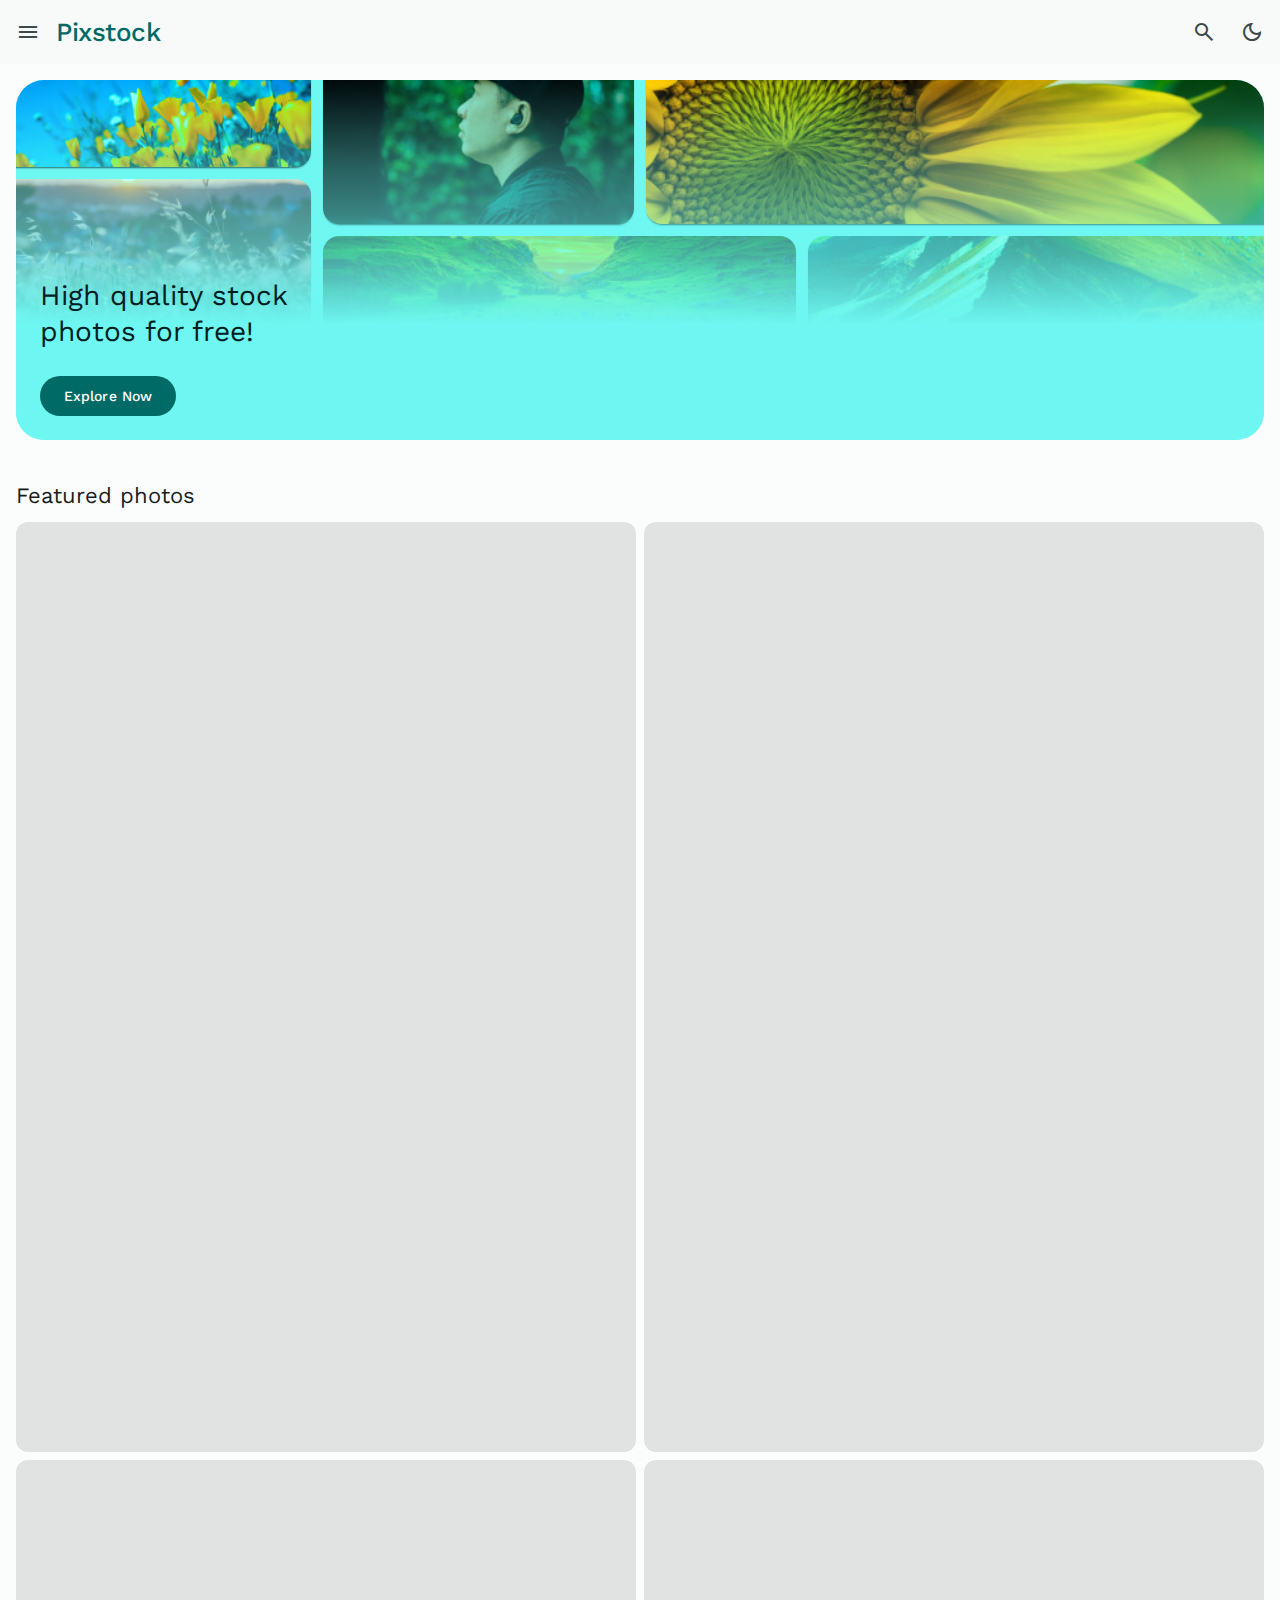
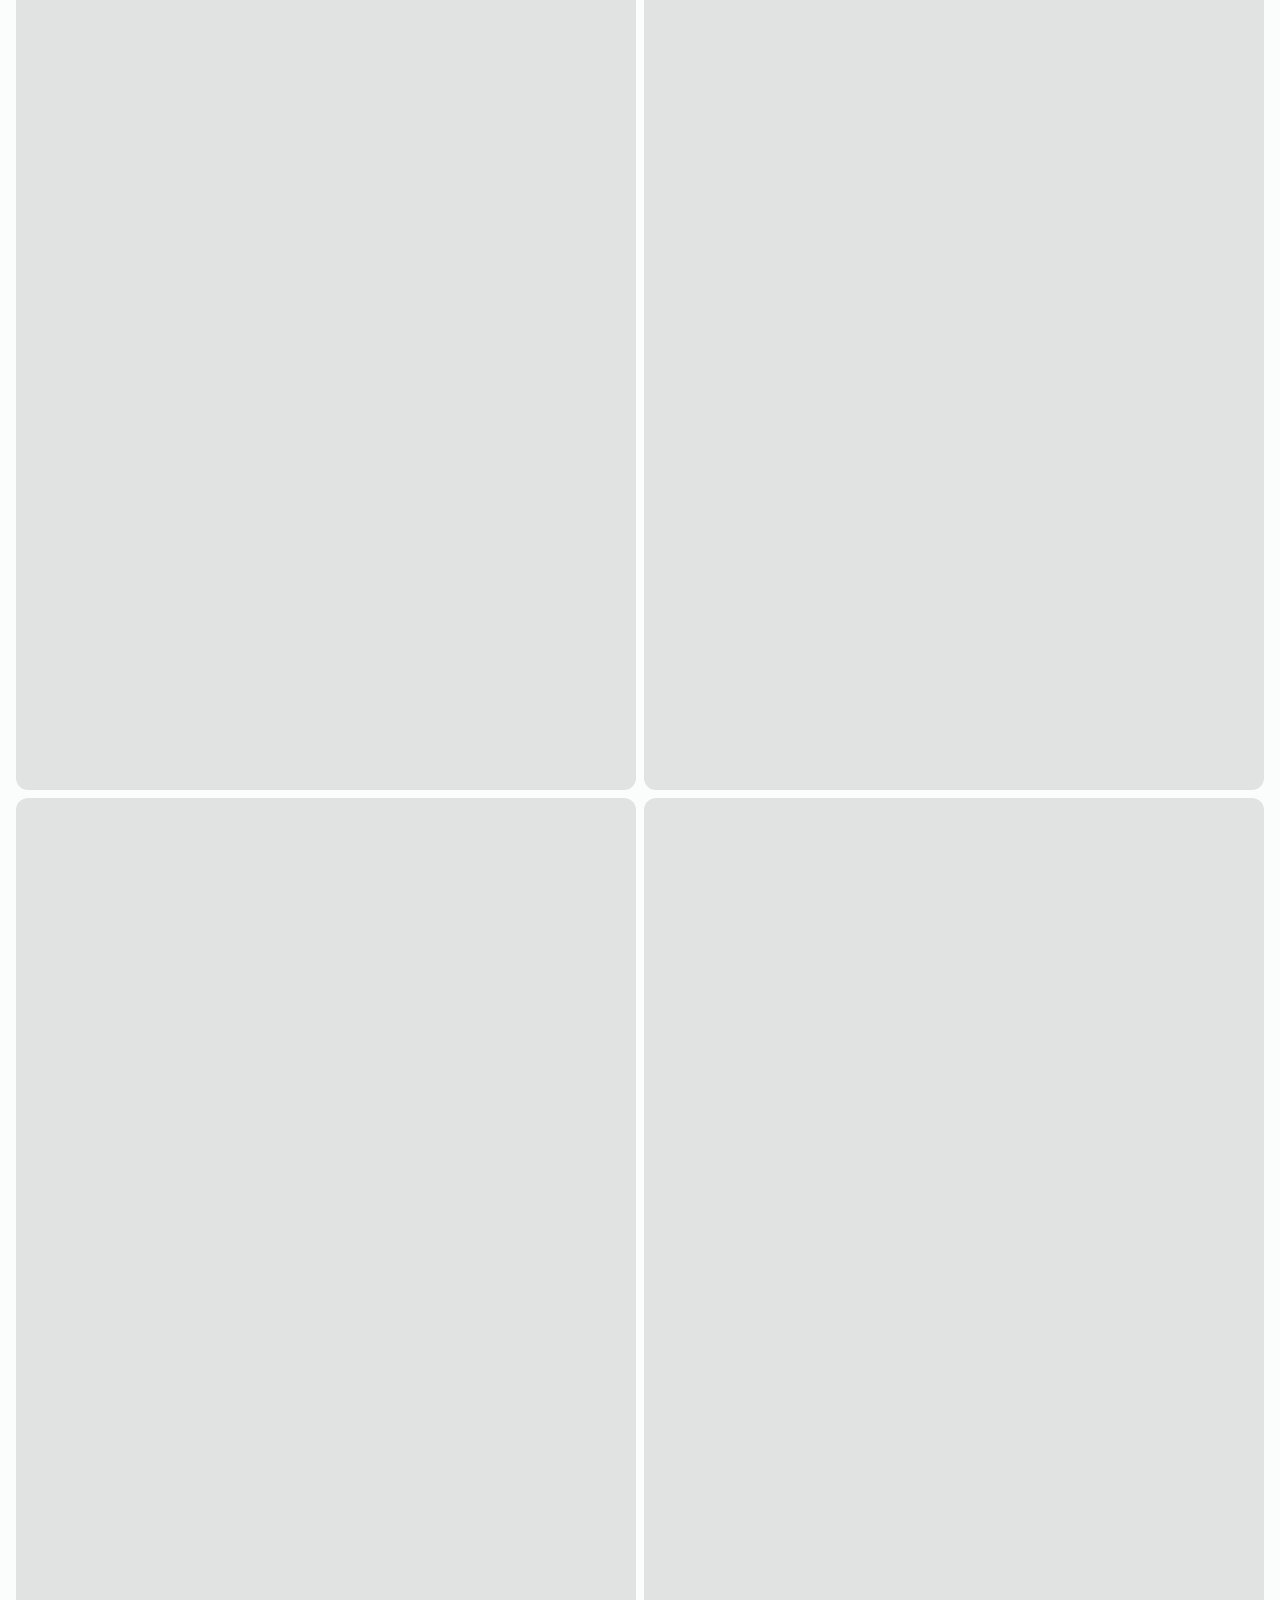
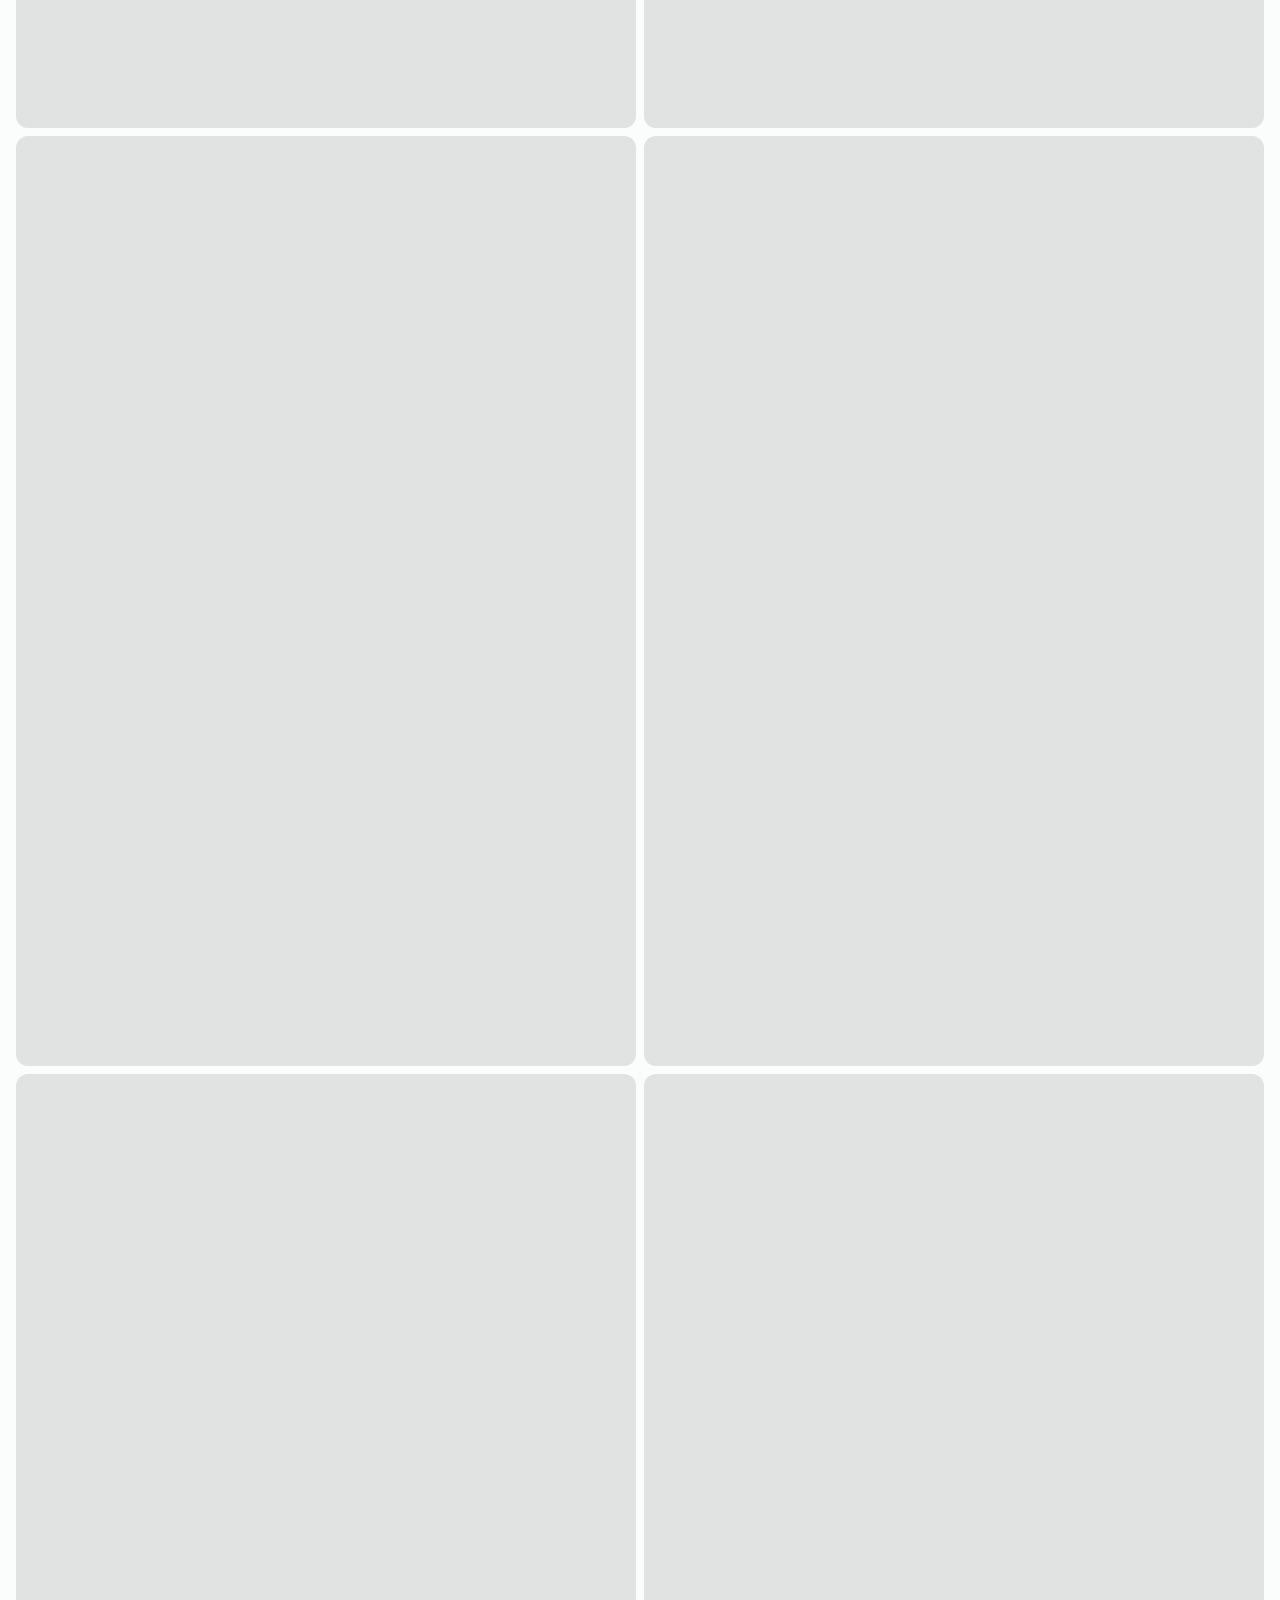
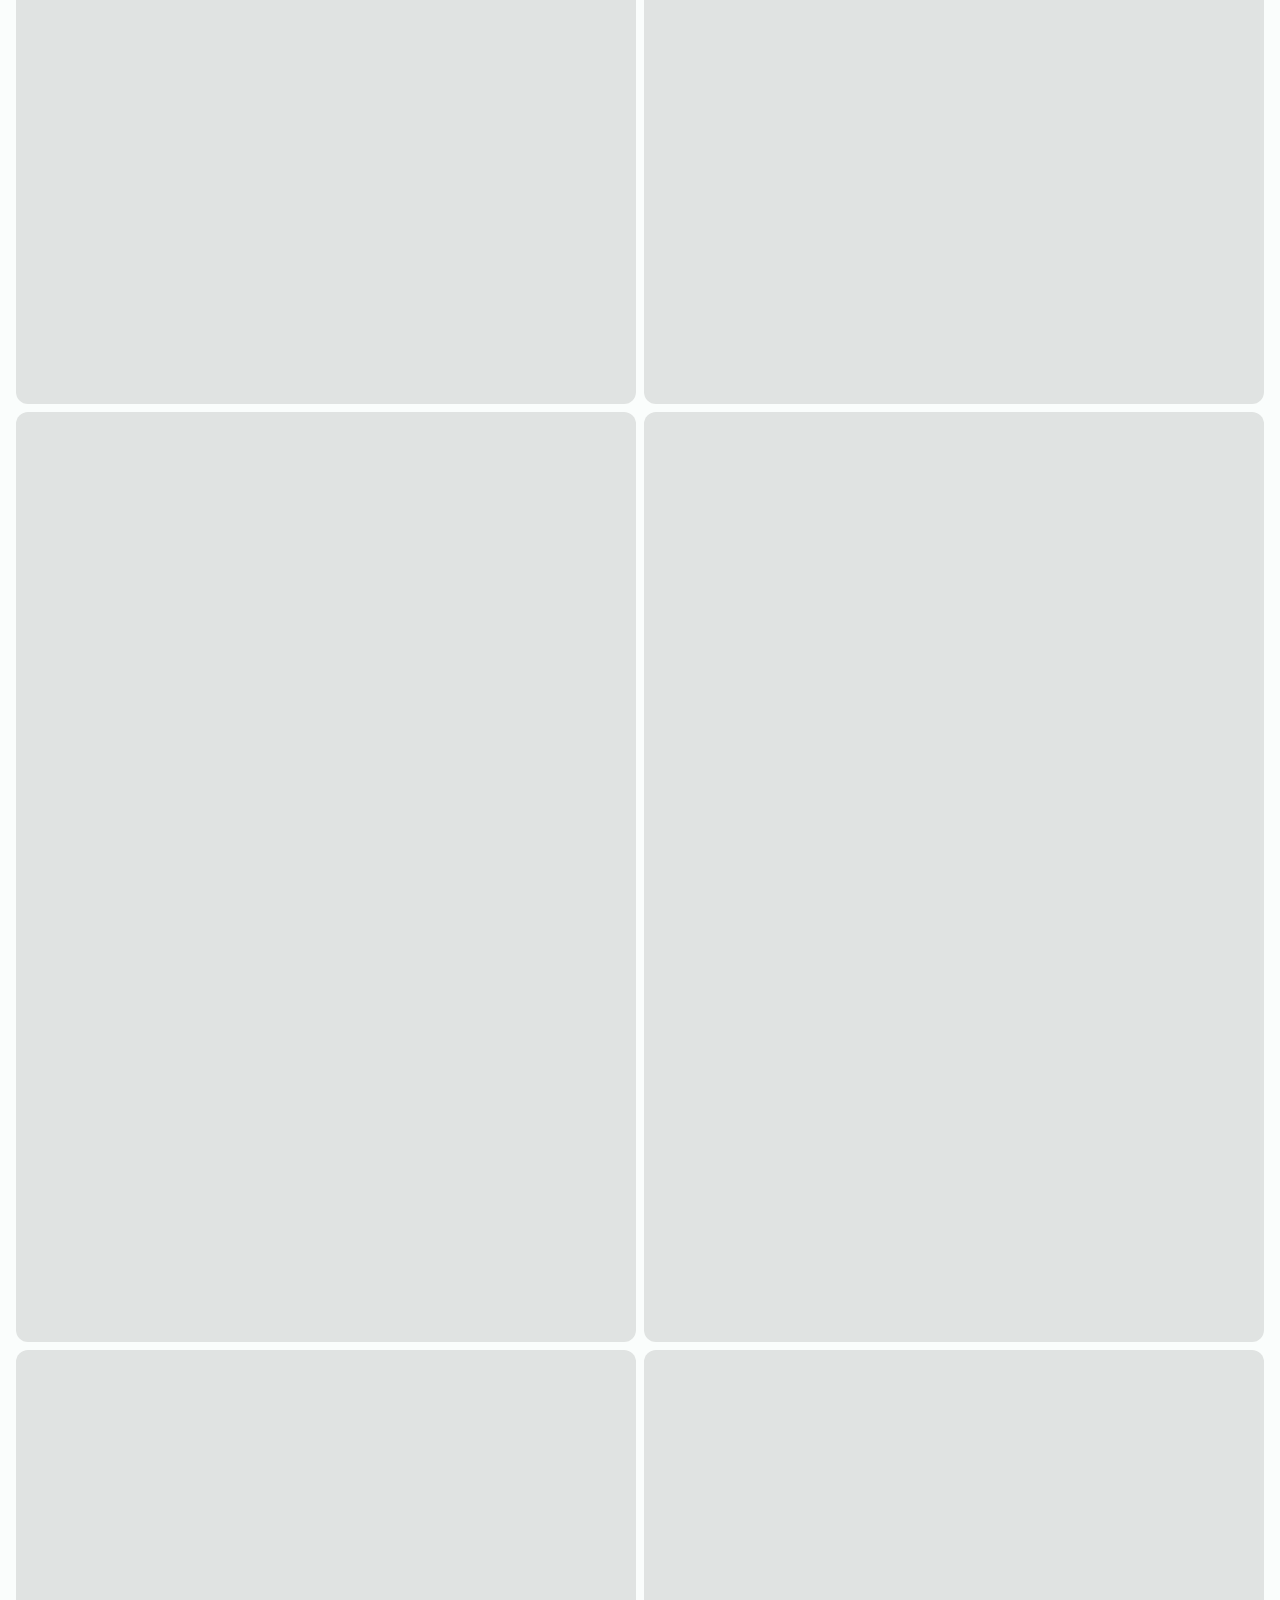
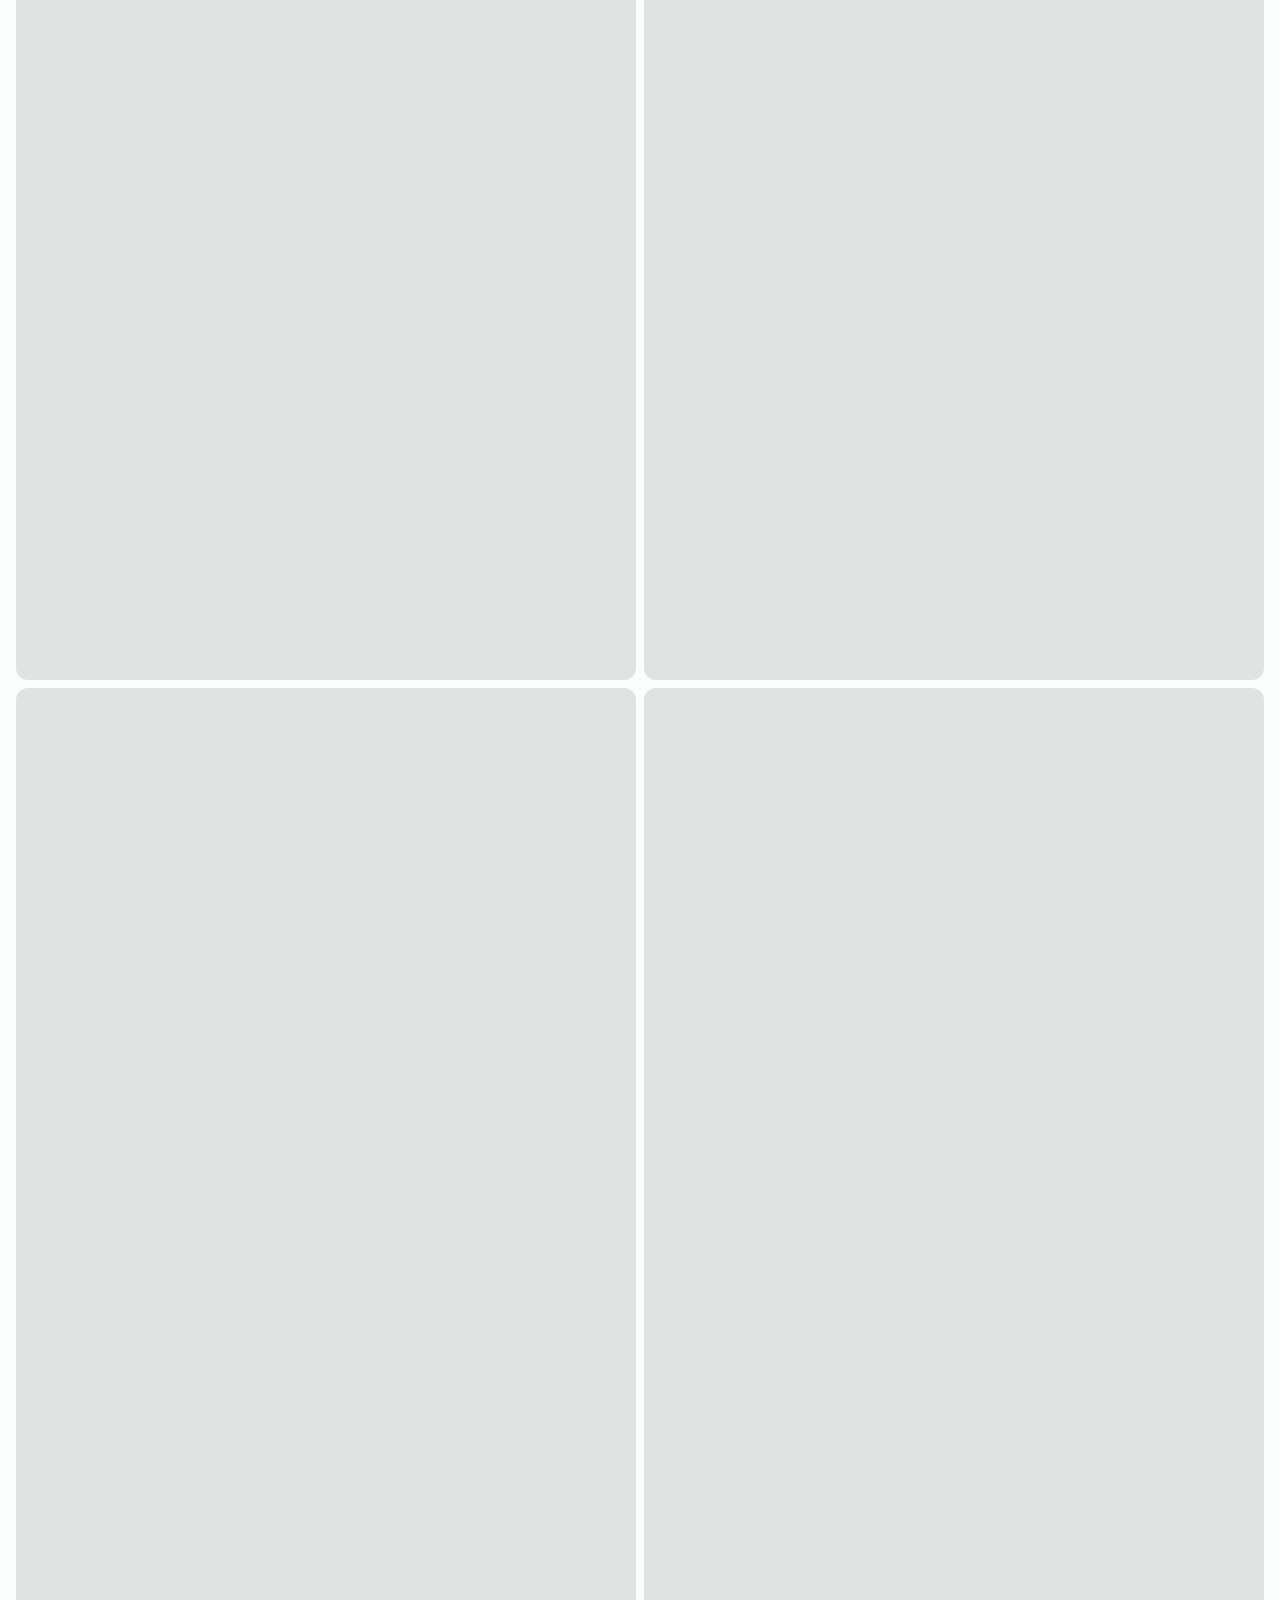
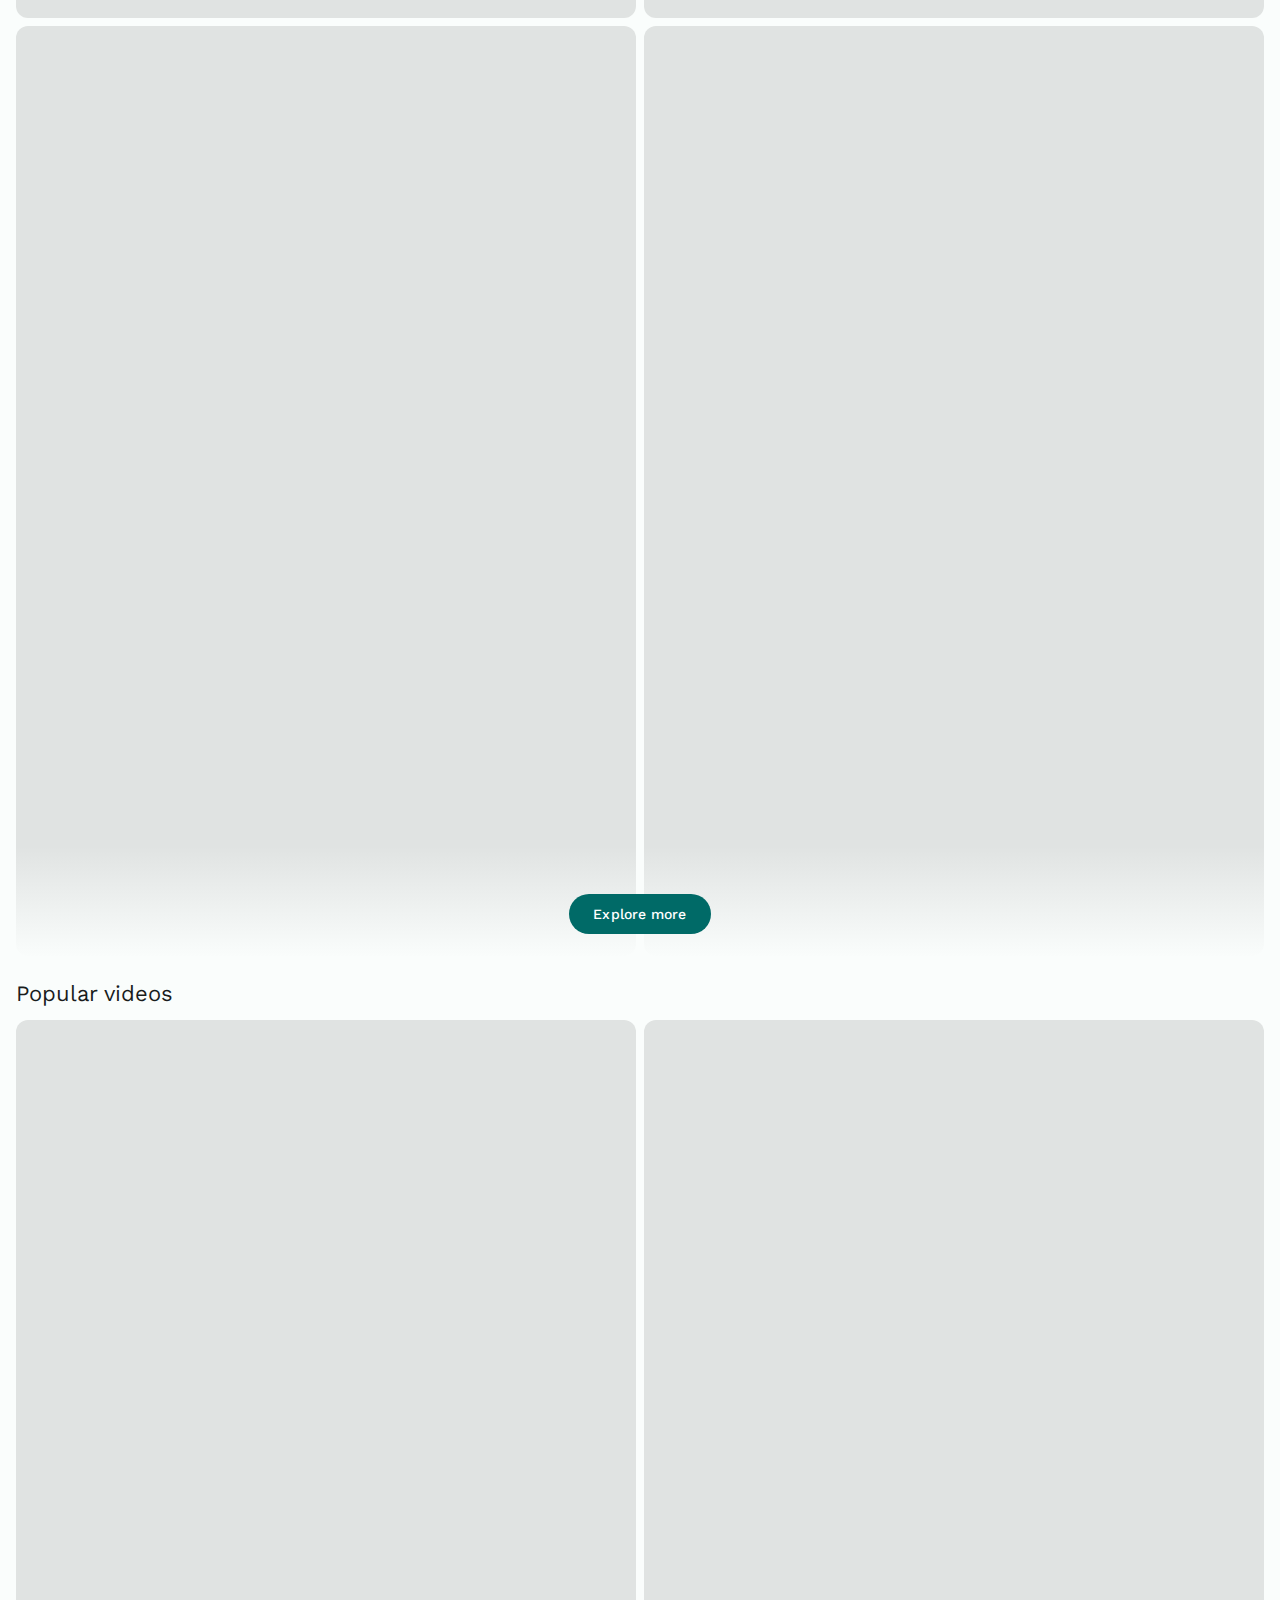
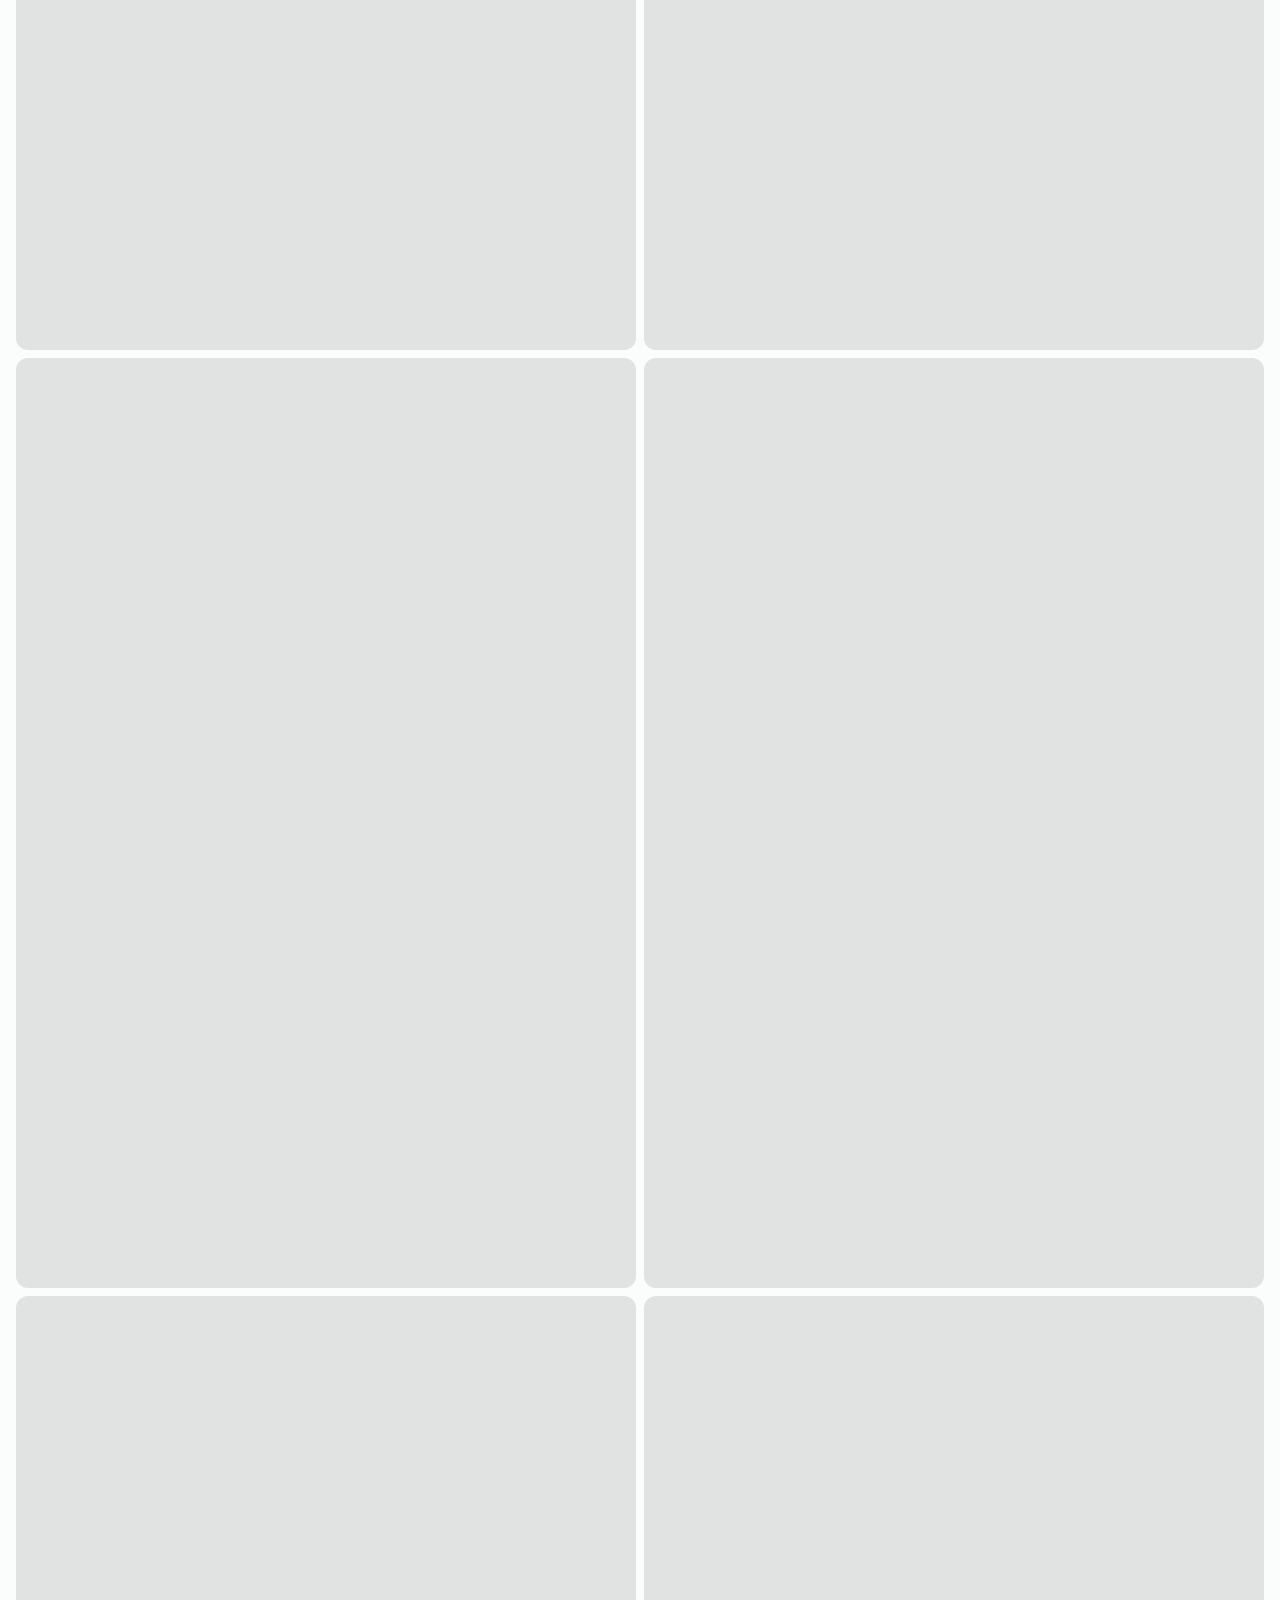
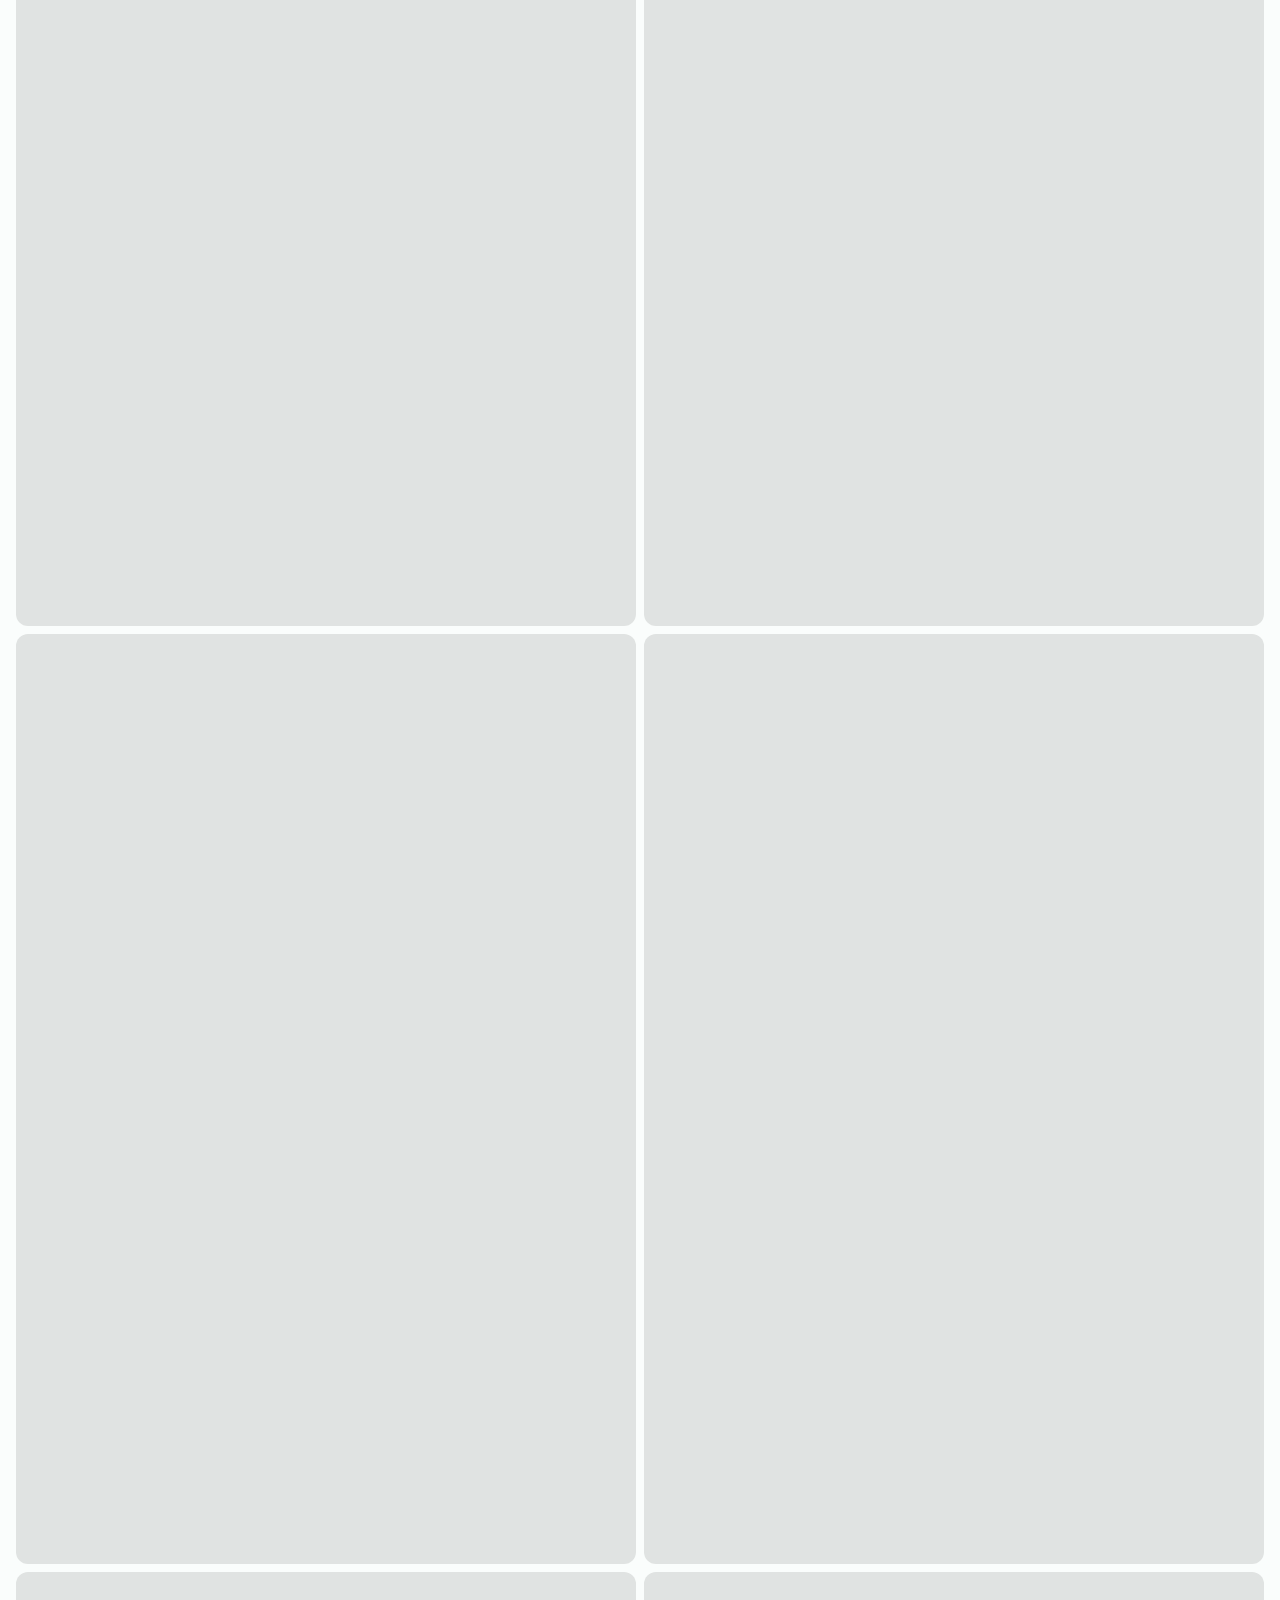
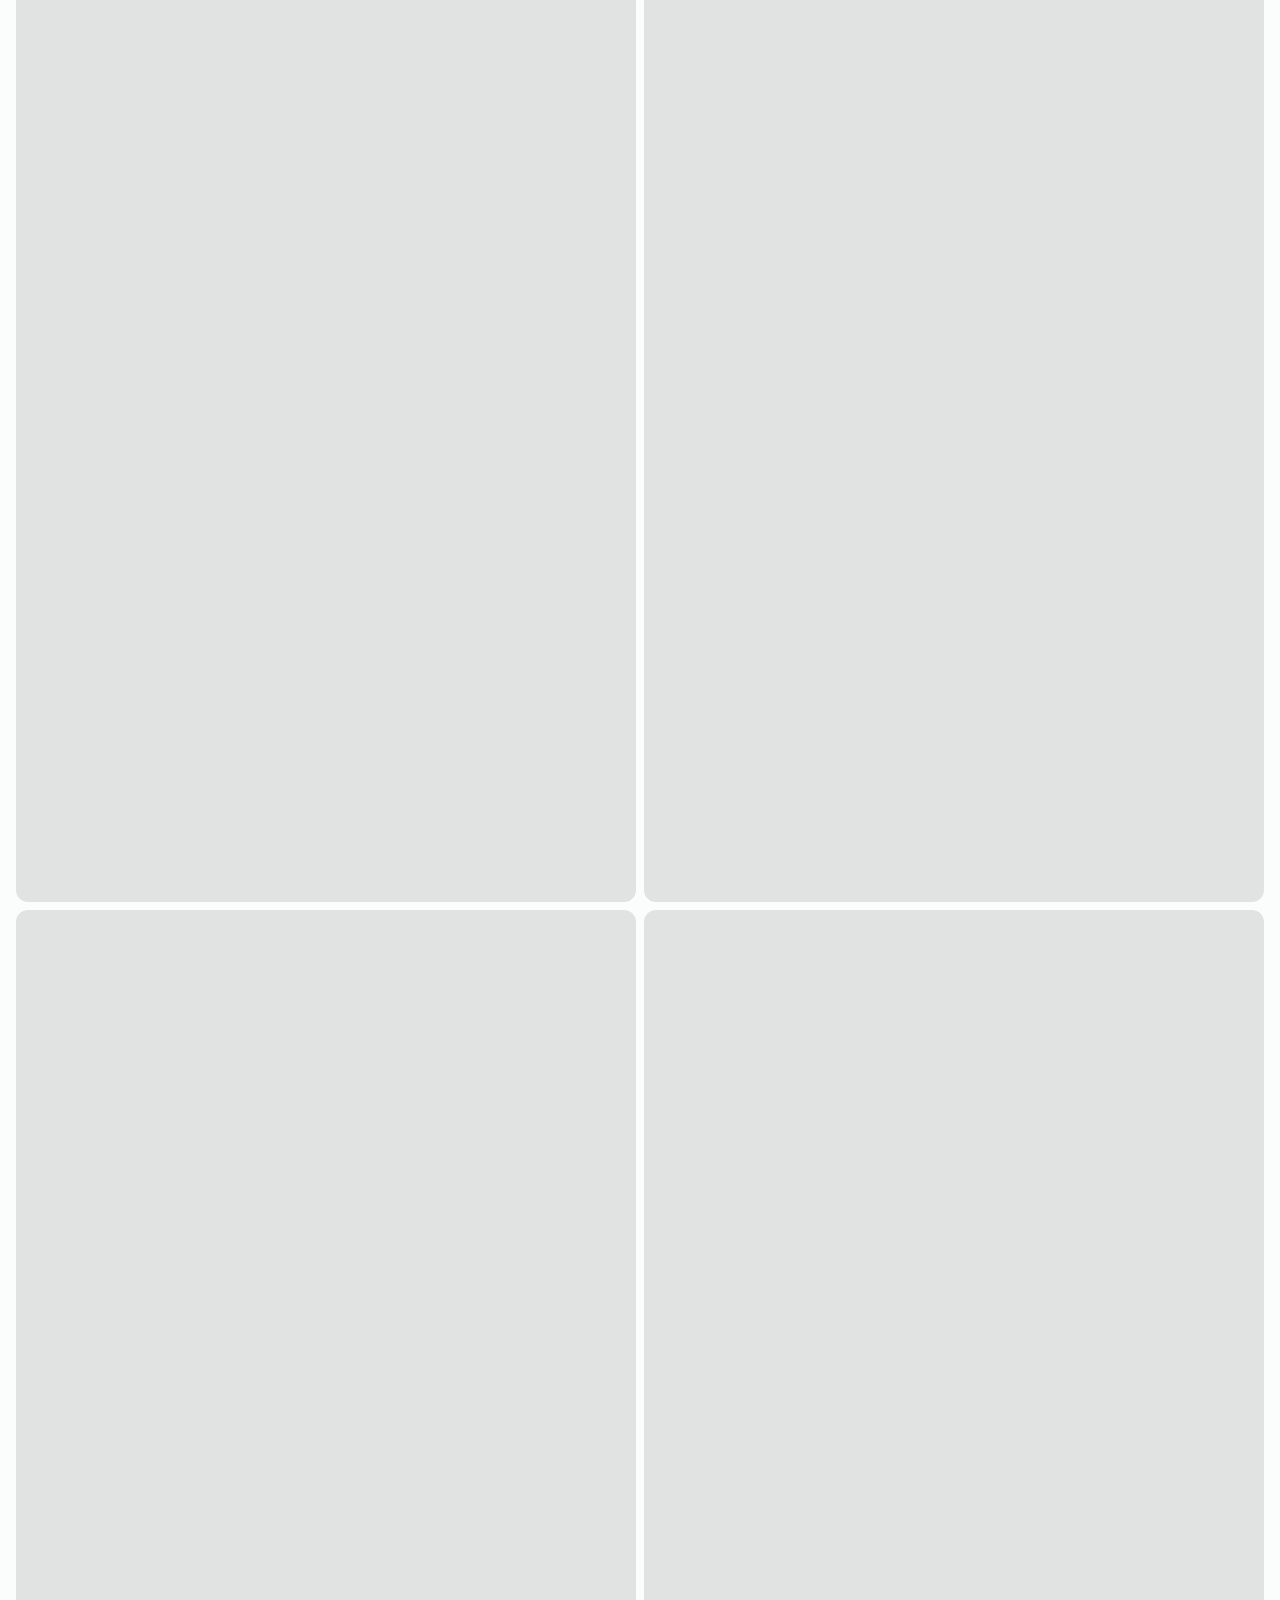
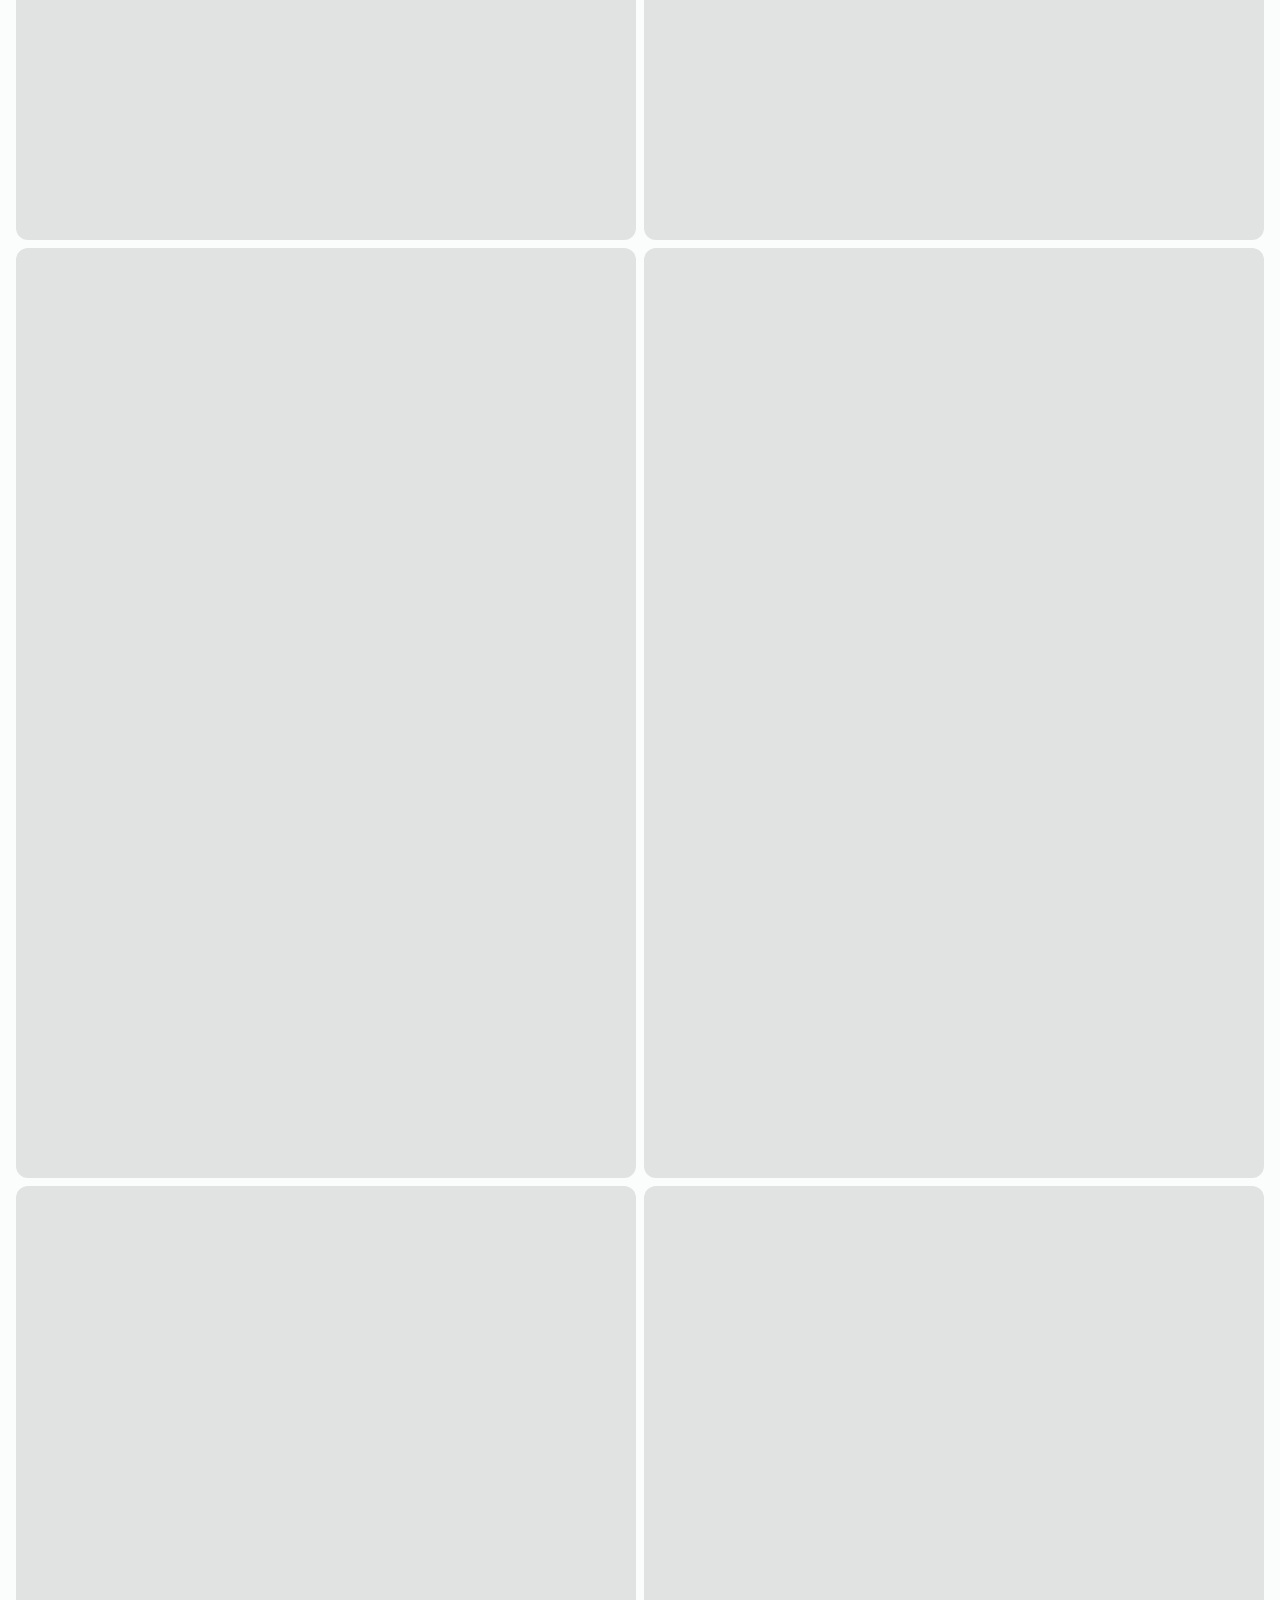
<file: index.html>
<!DOCTYPE html>
<html lang="en" data-theme="light">
  <head>
    <meta charset="UTF-8" />
    <meta name="viewport" content="width=device-width, initial-scale=1.0" />

    <!-- Primary Meta Tags -->

    <title>Pixstock - A large stock library</title>

    <meta name="title" content="Pixstock - A large stock library" />
    <meta
      class="description"
      content="This is a stock photos app made by Solat Pukhtunyar"
    />

    <!-- Favicon -->

    <link rel="shortcut icon" href="./favicon.svg" type="image/svg+xml" />

    <!-- Theme JS Link -->
    <script src="./js/theme.js"></script>

    <!-- Google Font Link -->

    <link rel="preconnect" href="https://fonts.googleapis.com" />
    <link rel="preconnect" href="https://fonts.gstatic.com" crossorigin />
    <link
      href="https://fonts.googleapis.com/css2?family=Work+Sans:wght@400;500&display=swap"
      rel="stylesheet"
    />

    <!-- Material Icon Link -->
    <link
      rel="stylesheet"
      href="https://fonts.googleapis.com/css2?family=Material+Symbols+Outlined:opsz,wght,FILL,GRAD@24,400,0..1,0"
    />

    <!-- Custom CSS Link -->
    <link rel="stylesheet" href="./css/style.css" />

    <!-- Custom JS Link -->
    <script src="./js/global.js" type="module"></script>
    <script src="./js/app.js" type="module"></script>
    <script src="./js/search.js" type="module"></script>
  </head>
  <body>
    <!-- HEADER -->
    <header class="top-app-bar" data-header>
      <button
        class="icon-btn"
        aria-label="Open menu"
        data-nav-toggler
        data-ripple
      >
        <span class="material-symbols-outlined" aria-hidden="true">menu</span>

        <div class="state-layer"></div>
      </button>

      <a href="/" class="logo">Pixstock</a>

      <div class="search-view" data-search-view>
        <div class="search-bar">
          <button
            class="icon-btn search-open"
            aria-label="Close search"
            data-search-toggler
            data-rippler
          >
            <span class="material-symbols-outlined" aria-hidden="true"
              >arrow_back</span
            >
            <div class="state-layer"></div>
          </button>

          <div class="input-wrapper">
            <span
              class="material-symbols-outlined leading-icon"
              aria-hidden="true"
              >search</span
            >
            <input
              type="search"
              name="search"
              placeholder="Search..."
              class="input-field body-large"
              autocomplete="off"
              data-search-field
            />
          </div>

          <button
            class="icon-btn"
            aria-label="Clear search"
            data-search-clear-btn
            data-ripple
          >
            <span class="material-symbols-outlined" aria-hidden="true"
              >close</span
            >
            <div class="state-layer"></div>
          </button>

          <button
            class="icon-btn search-btn"
            aria-label="Submit search"
            data-search-toggler
            data-ripple
            data-search-btn
          >
            <span class="material-symbols-outlined" aria-hidden="true"
              >search</span
            >

            <div class="state-layer"></div>
          </button>

          <div class="state-layer"></div>
        </div>

        <div class="search-view-content">
          <div class="btn-group" data-segment="search">
            <button
              class="btn-segment selected"
              data-ripple
              data-segment-btn
              data-segment-value="photos"
            >
              <span class="material-symbols-outlined" aria-hidden="true"
                >image</span
              >
              <span class="label-large text">Photos</span>
              <div class="state-layer"></div>
            </button>

            <button
              class="btn-segment"
              data-ripple
              data-segment-btn
              data-segment-value="videos"
            >
              <span class="material-symbols-outlined" aria-hidden="true"
                >videocam</span
              >
              <span class="label-large text">Videos</span>
              <div class="state-layer"></div>
            </button>
          </div>

          <div class="divider"></div>

          <div class="list" data-search-list></div>
        </div>
      </div>

      <button
        class="icon-btn search-open"
        aria-label="Open search"
        data-search-toggler
        data-ripple
      >
        <span class="material-symbols-outlined" aria-hidden="true">search</span>
        <div class="state-layer"></div>
      </button>

      <button
        class="icon-btn theme-btn"
        aria-label="Switch theme"
        data-theme-toggler
        data-ripple
      >
        <span class="material-symbols-outlined dark-icon" aria-hidden="true"
          >dark_mode</span
        >
        <span class="material-symbols-outlined light-icon" aria-hidden="true"
          >light_mode</span
        >

        <div class="state-layer"></div>
      </button>
    </header>

    <!-- NAVIGATION -->
    <nav class="navigation" data-navigation>
      <div class="navigation-header">
        <button
          class="icon-btn"
          aria-label="Close menu"
          data-ripple
          data-nav-toggler
        >
          <span class="material-symbols-outlined" aria-hidden="true"
            >arrow_back</span
          >

          <div class="state-layer"></div>
        </button>

        <a href="/" class="logo">Pixstock</a>
      </div>

      <ul class="drawer-list">
        <li class="drawer-item">
          <a href="/" class="drawer-link active" data-drawer-link>
            <span
              class="material-symbols-outlined leading-icon"
              aria-hidden="true"
              >home</span
            >
            <span class="label-large">Home</span>
            <div class="state-layer"></div>
          </a>
        </li>

        <li class="drawer-item">
          <a
            href="./pages/photos/photos.html"
            class="drawer-link"
            data-drawer-link
          >
            <span
              class="material-symbols-outlined leading-icon"
              aria-hidden="true"
              >image</span
            >
            <span class="label-large">Photos</span>
            <div class="state-layer"></div>
          </a>
        </li>

        <li class="drawer-item">
          <a
            href="./pages/videos/videos.html"
            class="drawer-link"
            data-drawer-link
          >
            <span
              class="material-symbols-outlined leading-icon"
              aria-hidden="true"
              >videocam</span
            >
            <span class="label-large">Videos</span>
            <div class="state-layer"></div>
          </a>
        </li>

        <li class="drawer-item">
          <a
            href="./pages/collections/collection.html"
            class="drawer-link"
            data-drawer-link
          >
            <span
              class="material-symbols-outlined leading-icon"
              aria-hidden="true"
              >auto_awesome_mosaic</span
            >
            <span class="label-large">Collections</span>
            <div class="state-layer"></div>
          </a>
        </li>

        <li class="drawer-item">
          <a
            href="./pages/favorite/favorite.html"
            class="drawer-link"
            data-drawer-link
          >
            <span
              class="material-symbols-outlined leading-icon"
              aria-hidden="true"
              >favorite</span
            >
            <span class="label-large">Favorite</span>
            <div class="state-layer"></div>
          </a>
        </li>
      </ul>
    </nav>

    <!-- SCRIM -->
    <div class="scrim" data-scrim data-nav-toggler></div>

    <main class="main">
      <article>
        <!-- BANNER -->
        <section class="banner" aria-label="Banner">
          <div class="banner-card primary">
            <div class="card-content">
              <h3 class="headline-medium card-title">
                High quality stock photos for free!
              </h3>

              <p class="body-large card-text">
                Explore our exceptional collection of high-quality stock photos.
              </p>

              <a
                href="./pages/photos/photos.html"
                class="btn btn-primary"
                data-ripple
              >
                <span class="label-large text">Explore Now</span>

                <div class="state-layer"></div>
              </a>
            </div>

            <div class="card-grid">
              <div
                class="card-banner"
                style="
                  grid-area: b1;
                  background-image: url(./assets/images/photo-banner-1.jpg);
                "
              ></div>
              <div
                class="card-banner"
                style="
                  grid-area: b2;
                  background-image: url(./assets/images/photo-banner-2.jpg);
                "
              ></div>
              <div
                class="card-banner"
                style="
                  grid-area: b3;
                  background-image: url(./assets/images/photo-banner-3.jpg);
                "
              ></div>
              <div
                class="card-banner"
                style="
                  grid-area: b4;
                  background-image: url(./assets/images/photo-banner-4.jpg);
                "
              ></div>
              <div
                class="card-banner"
                style="
                  grid-area: b5;
                  background-image: url(./assets/images/photo-banner-5.jpg);
                "
              ></div>
              <div
                class="card-banner"
                style="
                  grid-area: b6;
                  background-image: url(./assets/images/photo-banner-6.jpg);
                "
              ></div>
            </div>
          </div>

          <div class="banner-card secondary">
            <div class="card-content">
              <h3 class="headline-medium card-title">
                Top rated stock Videos for free!
              </h3>

              <p class="body-large card-text">
                Our curated selection videos is sure to inspire and captivate.
              </p>

              <a
                href="./pages/videos/videos.html"
                class="btn btn-secondary"
                data-ripple
              >
                <span class="label-large text">Explore Now</span>

                <div class="state-layer"></div>
              </a>
            </div>

            <div class="card-grid">
              <div class="card-banner" style="grid-area: b1">
                <video
                  class="video"
                  width="360"
                  height="420"
                  loading="lazy"
                  autoplay
                  muted
                  loop
                >
                  <source
                    src="./assets/videos/video-banner-1.mp4"
                    type="video/mp4"
                  />
                </video>
              </div>

              <div class="card-banner" style="grid-area: b2">
                <video
                  class="video"
                  width="360"
                  height="640"
                  loading="lazy"
                  autoplay
                  muted
                  loop
                >
                  <source
                    src="./assets/videos/video-banner-2.mp4"
                    type="video/mp4"
                  />
                </video>
              </div>

              <div class="card-banner" style="grid-area: b3">
                <video
                  class="video"
                  width="480"
                  height="360"
                  loading="lazy"
                  autoplay
                  muted
                  loop
                >
                  <source
                    src="./assets/videos/video-banner-3.mp4"
                    type="video/mp4"
                  />
                </video>
              </div>

              <div class="card-banner" style="grid-area: b4">
                <video
                  class="video"
                  width="360"
                  height="640"
                  loading="lazy"
                  autoplay
                  muted
                  loop
                >
                  <source
                    src="./assets/videos/video-banner-4.mp4"
                    type="video/mp4"
                  />
                </video>
              </div>

              <div class="card-banner" style="grid-area: b5">
                <video
                  class="video"
                  width="640"
                  height="360"
                  loading="lazy"
                  autoplay
                  muted
                  loop
                >
                  <source
                    src="./assets/videos/video-banner-5.mp4"
                    type="video/mp4"
                  />
                </video>
              </div>

              <div class="card-banner" style="grid-area: b6">
                <video
                  class="video"
                  width="480"
                  height="360"
                  loading="lazy"
                  autoplay
                  muted
                  loop
                >
                  <source
                    src="./assets/videos/video-banner-6.mp4"
                    type="video/mp4"
                  />
                </video>
              </div>
            </div>
          </div>

          <div class="banner-card tertiary">
            <div class="card-content">
              <h3 class="headline-medium card-title">
                Best collections with best medias!
              </h3>

              <p class="body-large card-text">
                Discover a treasure trove of stunning images, captivating
                videos.
              </p>

              <a
                href="./pages/collections/collection.html"
                class="btn btn-tertiary"
                data-ripple
              >
                <span class="label-large text">Explore Now</span>

                <div class="state-layer"></div>
              </a>
            </div>

            <div class="card-grid">
              <div
                class="card-banner"
                style="
                  grid-area: b1;
                  background-image: url(./assets/images/collection-banner-1.jpg);
                "
              ></div>

              <div class="card-banner" style="grid-area: b2">
                <video
                  class="video"
                  width="360"
                  height="420"
                  loading="lazy"
                  autoplay
                  muted
                  loop
                >
                  <source
                    src="./assets/videos/collection-banner-2.mp4"
                    type="video/mp4"
                  />
                </video>
              </div>

              <div
                class="card-banner"
                style="
                  grid-area: b3;
                  background-image: url(./assets/images/collection-banner-3.jpg);
                "
              ></div>

              <div
                class="card-banner"
                style="
                  grid-area: b4;
                  background-image: url(./assets/images/collection-banner-4.jpg);
                "
              ></div>

              <div class="card-banner" style="grid-area: b5">
                <video
                  class="video"
                  width="640"
                  height="360"
                  loading="lazy"
                  autoplay
                  muted
                  loop
                >
                  <source
                    src="./assets/videos/collection-banner-5.mp4"
                    type="video/mp4"
                  />
                </video>
              </div>

              <div class="card-banner" style="grid-area: b6">
                <video
                  class="video"
                  width="640"
                  height="338"
                  loading="lazy"
                  autoplay
                  muted
                  loop
                >
                  <source
                    src="./assets/videos/collection-banner-6.mp4"
                    type="video/mp4"
                  />
                </video>
              </div>
            </div>
          </div>
        </section>

        <!-- FEATURED PHOTOS -->
        <section
          class="section featured-photo"
          aria-labelledby="featured-label"
        >
          <div class="container">
            <h2 class="title-large section-title" id="featured-label">
              Featured photos
            </h2>
            <div class="media-grid" data-photo-grid></div>

            <div class="overlay-btn">
              <a
                href="./pages/photos/photos.html"
                class="btn btn-primary"
                data-ripple
              >
                <span class="label-large text">Explore more</span>
                <div class="state-layer"></div>
              </a>
            </div>
          </div>
        </section>

        <!-- Popular Videos -->
        <section
          class="section popular-video"
          aria-labelledby="popular-video-label"
        >
          <div class="container">
            <h2 class="title-large section-title" id="popular-video-label">
              Popular videos
            </h2>
            <div class="media-grid" data-video-grid></div>

            <div class="overlay-btn">
              <a
                href="./pages/videos/videos.html"
                class="btn btn-primary"
                data-ripple
              >
                <span class="label-large text">Explore more</span>
                <div class="state-layer"></div>
              </a>
            </div>
          </div>
        </section>

        <!-- Collection -->
        <section class="section collection" aria-labelledby="collection-label">
          <div class="container">
            <h2 class="title-large section-title" id="collection-label">
              Featured collections
            </h2>
            <div class="collection-grid" data-collection-grid></div>

            <a
              href="./pages/collections/collection.html"
              class="btn btn-primary"
              data-ripple
            >
              <span class="label-large text">More collections</span>
              <div class="state-layer"></div>
            </a>
          </div>
        </section>
      </article>
    </main>

    <!-- Footer -->
    <footer class="footer">
      <div class="container">
        <div class="footer-card">
          <div class="col">
            <a href="/" class="logo">Pixstock</a>
            <p class="text body-small">
              Pixstock is a stock photo app developed by
              <span class="color-primary">solatpukhtunyar</span> and all Photos
              and Videos provided by
              <a href="https://pexels.com" target="_blank" class="color-primary"
                >Pexels</a
              >.
            </p>
          </div>
          <div class="col">
            <p class="title label-medium">Follow us on</p>
            <div class="social-list">
              <a
                href="https://github.com/JustAYoungDeveloper"
                target="_blank"
                class="label-small color-primary"
                >GitHub</a
              >

              <a
                href="https://instagram.com/solat_pathan091"
                target="_blank"
                class="label-small color-primary"
                >Instagram</a
              >
            </div>
          </div>
        </div>
      </div>
    </footer>
  </body>
</html>
</file>
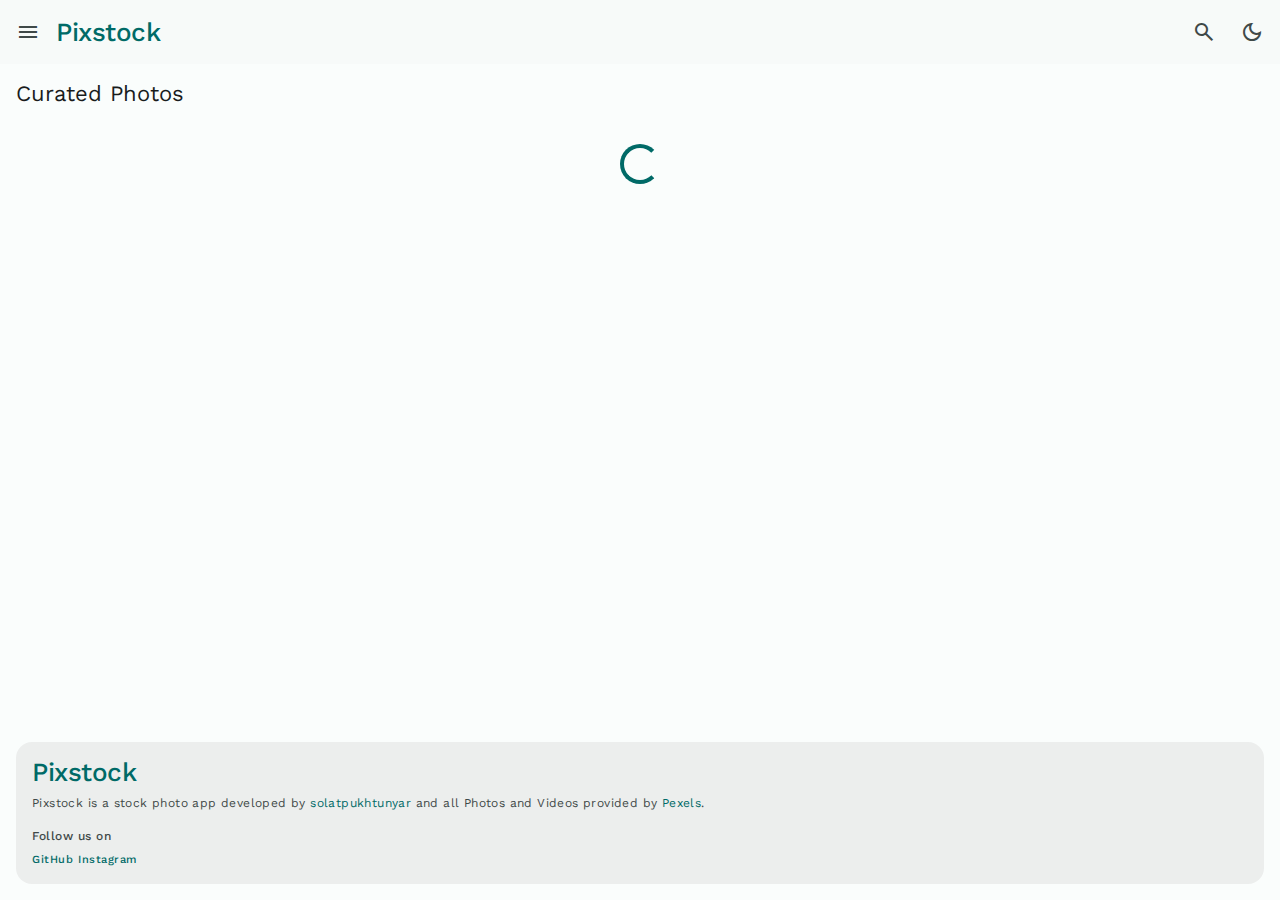
<file: pages/photos/photos.html>
<!DOCTYPE html>
<html lang="en" data-theme="light">
  <head>
    <meta charset="UTF-8" />
    <meta name="viewport" content="width=device-width, initial-scale=1.0" />

    <!-- Primary Meta Tags -->

    <title>Curated photos - Pixstock</title>

    <meta name="title" content="Curated photos - Pixstock" />
    <meta
      class="description"
      content="This is a stock photos app made by Solat Pukhtunyar"
    />

    <!-- Favicon -->

    <link rel="shortcut icon" href="../../favicon.svg" type="image/svg+xml" />

    <!-- Theme JS Link -->
    <script src="../../js/theme.js"></script>

    <!-- Google Font Link -->

    <link rel="preconnect" href="https://fonts.googleapis.com" />
    <link rel="preconnect" href="https://fonts.gstatic.com" crossorigin />
    <link
      href="https://fonts.googleapis.com/css2?family=Work+Sans:wght@400;500&display=swap"
      rel="stylesheet"
    />

    <!-- Material Icon Link -->
    <link
      rel="stylesheet"
      href="https://fonts.googleapis.com/css2?family=Material+Symbols+Outlined:opsz,wght,FILL,GRAD@24,400,0..1,0"
    />

    <!-- Custom CSS Link -->
    <link rel="stylesheet" href="../../css/style.css" />

    <!-- Custom JS Link -->
    <script src="../../js/global.js" type="module"></script>
    <script src="../../js/search.js" type="module"></script>
    <script src="./photos.js" type="module"></script>
  </head>
  <body>
    <!-- HEADER -->
    <header class="top-app-bar" data-header>
      <button
        class="icon-btn"
        aria-label="Open menu"
        data-nav-toggler
        data-ripple
      >
        <span class="material-symbols-outlined" aria-hidden="true">menu</span>

        <div class="state-layer"></div>
      </button>

      <a href="/" class="logo">Pixstock</a>

      <div class="search-view" data-search-view>
        <div class="search-bar">
          <button
            class="icon-btn search-open"
            aria-label="Close search"
            data-search-toggler
            data-rippler
          >
            <span class="material-symbols-outlined" aria-hidden="true"
              >arrow_back</span
            >
            <div class="state-layer"></div>
          </button>

          <div class="input-wrapper">
            <span
              class="material-symbols-outlined leading-icon"
              aria-hidden="true"
              >search</span
            >
            <input
              type="search"
              name="search"
              placeholder="Search..."
              class="input-field body-large"
              autocomplete="off"
              data-search-field
            />
          </div>

          <button
            class="icon-btn"
            aria-label="Clear search"
            data-search-clear-btn
            data-ripple
          >
            <span class="material-symbols-outlined" aria-hidden="true"
              >close</span
            >
            <div class="state-layer"></div>
          </button>

          <button
            class="icon-btn search-btn"
            aria-label="Submit search"
            data-search-toggler
            data-ripple
            data-search-btn
          >
            <span class="material-symbols-outlined" aria-hidden="true"
              >search</span
            >

            <div class="state-layer"></div>
          </button>

          <div class="state-layer"></div>
        </div>

        <div class="search-view-content">
          <div class="btn-group" data-segment="search">
            <button
              class="btn-segment selected"
              data-ripple
              data-segment-btn
              data-segment-value="photos"
            >
              <span class="material-symbols-outlined" aria-hidden="true"
                >image</span
              >
              <span class="label-large text">Photos </span>
              <div class="state-layer"></div>
            </button>

            <button
              class="btn-segment"
              data-ripple
              data-segment-btn
              data-segment-value="videos"
            >
              <span class="material-symbols-outlined" aria-hidden="true"
                >videocam</span
              >
              <span class="label-large text">Videos</span>
              <div class="state-layer"></div>
            </button>
          </div>

          <div class="divider"></div>

          <div class="list" data-search-list></div>
        </div>
      </div>

      <button
        class="icon-btn search-open"
        aria-label="Open search"
        data-search-toggler
        data-ripple
      >
        <span class="material-symbols-outlined" aria-hidden="true">search</span>
        <div class="state-layer"></div>
      </button>

      <button
        class="icon-btn theme-btn"
        aria-label="Switch theme"
        data-theme-toggler
        data-ripple
      >
        <span class="material-symbols-outlined dark-icon" aria-hidden="true"
          >dark_mode</span
        >
        <span class="material-symbols-outlined light-icon" aria-hidden="true"
          >light_mode</span
        >

        <div class="state-layer"></div>
      </button>
    </header>

    <!-- NAVIGATION -->
    <nav class="navigation" data-navigation>
      <div class="navigation-header">
        <button
          class="icon-btn"
          aria-label="Close menu"
          data-ripple
          data-nav-toggler
        >
          <span class="material-symbols-outlined" aria-hidden="true"
            >arrow_back</span
          >

          <div class="state-layer"></div>
        </button>

        <a href="/" class="logo">Pixstock</a>
      </div>

      <ul class="drawer-list">
        <li class="drawer-item">
          <a href="/" class="drawer-link" data-drawer-link>
            <span
              class="material-symbols-outlined leading-icon"
              aria-hidden="true"
              >home</span
            >
            <span class="label-large">Home</span>
            <div class="state-layer"></div>
          </a>
        </li>

        <li class="drawer-item">
          <a href="../photos.html" class="drawer-link active" data-drawer-link>
            <span
              class="material-symbols-outlined leading-icon"
              aria-hidden="true"
              >image</span
            >
            <span class="label-large">Photos</span>
            <div class="state-layer"></div>
          </a>
        </li>

        <li class="drawer-item">
          <a href="../videos/videos.html" class="drawer-link" data-drawer-link>
            <span
              class="material-symbols-outlined leading-icon"
              aria-hidden="true"
              >videocam</span
            >
            <span class="label-large">Videos</span>
            <div class="state-layer"></div>
          </a>
        </li>

        <li class="drawer-item">
          <a
            href="../collections/collection.html"
            class="drawer-link"
            data-drawer-link
          >
            <span
              class="material-symbols-outlined leading-icon"
              aria-hidden="true"
              >auto_awesome_mosaic</span
            >
            <span class="label-large">Collections</span>
            <div class="state-layer"></div>
          </a>
        </li>

        <li class="drawer-item">
          <a
            href="../favorite/favorite.html"
            class="drawer-link"
            data-drawer-link
          >
            <span
              class="material-symbols-outlined leading-icon"
              aria-hidden="true"
              >favorite</span
            >
            <span class="label-large">Favorite</span>
            <div class="state-layer"></div>
          </a>
        </li>
      </ul>
    </nav>

    <!-- SCRIM -->
    <div class="scrim" data-scrim data-nav-toggler></div>

    <main class="main">
      <article class="container">
        <h2 class="page-title title-large" data-title>Curated photos</h2>
        <div class="filter-bar" data-filter-bar>
          <div class="menu-wrapper" data-filter="orientation" data-menu-wrapper>
            <div class="filter-chip" data-filter-chip>
              <button class="chip-content" data-filter-btn data-menu-toggler>
                <span
                  class="material-symbols-outlined leading-icon"
                  aria-hidden="true"
                  >check</span
                >
                <span class="label-large text" data-filter-value="Orientation"
                  >Orientation</span
                >
                <span
                  class="material-symbols-outlined trailing-icon"
                  aria-hidden="true"
                  >arrow_drop_down</span
                >
                <div class="state-layer"></div>
              </button>

              <button class="close-icon" data-filter-clear>
                <span
                  class="material-symbols-outlined trailing-icon arrow-icon"
                  aria-hidden="true"
                  >close</span
                >
                <div class="state-layer"></div>
              </button>
            </div>

            <div class="menu" data-filter-menu data-menu>
              <button class="menu-item" data-ripple data-menu-item="portrait">
                <span class="label-large text">Portrait</span>

                <div class="state-layer"></div>
              </button>

              <button class="menu-item" data-ripple data-menu-item="landscape">
                <span class="label-large text">Landscape</span>

                <div class="state-layer"></div>
              </button>

              <button class="menu-item" data-ripple data-menu-item="square">
                <span class="label-large text">Square</span>

                <div class="state-layer"></div>
              </button>
            </div>
          </div>

          <div class="menu-wrapper" data-filter="size" data-menu-wrapper>
            <div class="filter-chip" data-filter-chip>
              <button class="chip-content" data-filter-btn data-menu-toggler>
                <span
                  class="material-symbols-outlined leading-icon"
                  aria-hidden="true"
                  >check</span
                >
                <span class="label-large text" data-filter-value="Size"
                  >Size</span
                >
                <span
                  class="material-symbols-outlined trailing-icon arrow-icon"
                  aria-hidden="true"
                  >arrow_drop_down</span
                >
                <div class="state-layer"></div>
              </button>

              <button class="close-icon" data-filter-clear>
                <span
                  class="material-symbols-outlined trailing-icon"
                  aria-hidden="true"
                  >close</span
                >
                <div class="state-layer"></div>
              </button>
            </div>

            <div class="menu" data-filter-menu data-menu>
              <button class="menu-item" data-ripple data-menu-item="small">
                <span class="label-large text">Small</span>

                <div class="state-layer"></div>
              </button>

              <button class="menu-item" data-ripple data-menu-item="medium">
                <span class="label-large text">Medium</span>

                <div class="state-layer"></div>
              </button>

              <button class="menu-item" data-ripple data-menu-item="large">
                <span class="label-large text">Large</span>

                <div class="state-layer"></div>
              </button>
            </div>
          </div>

          <div class="menu-wrapper" data-filter="color">
            <div class="filter-chip" data-filter-chip>
              <button class="chip-content" data-filter-btn>
                <input
                  type="color"
                  name="color"
                  class="color-field"
                  data-color-field
                />
                <span
                  class="material-symbols-outlined leading-icon"
                  aria-hidden="true"
                  >check</span
                >
                <span class="label-large text" data-filter-value="Color"
                  >Color</span
                >
                <span
                  class="material-symbols-outlined trailing-icon arrow-icon"
                  aria-hidden="true"
                  >arrow_drop_down</span
                >
                <div class="state-layer"></div>
              </button>

              <button class="close-icon" data-filter-clear>
                <span
                  class="material-symbols-outlined trailing-icon"
                  aria-hidden="true"
                  >close</span
                >
                <div class="state-layer"></div>
              </button>
            </div>
          </div>
        </div>

        <div class="media-grid" data-photo-grid></div>

        <div class="load-more" data-loader role="progressbar"></div>
      </article>
    </main>

    <!-- Footer -->
    <footer class="footer">
      <div class="container">
        <div class="footer-card">
          <div class="col">
            <a href="/" class="logo">Pixstock</a>
            <p class="text body-small">
              Pixstock is a stock photo app developed by
              <span class="color-primary">solatpukhtunyar</span> and all Photos
              and Videos provided by
              <a href="https://pexels.com" target="_blank" class="color-primary"
                >Pexels</a
              >.
            </p>
          </div>
          <div class="col">
            <p class="title label-medium">Follow us on</p>
            <div class="social-list">
              <a
                href="https://github.com/JustAYoungDeveloper"
                target="_blank"
                class="label-small color-primary"
                >GitHub</a
              >

              <a
                href="https://instagram.com/solat_pathan091"
                target="_blank"
                class="label-small color-primary"
                >Instagram</a
              >
            </div>
          </div>
        </div>
      </div>
    </footer>
  </body>
</html>
</file>
<file: css/style.css>
/*-----------------------------------*\
  #style.css
\*-----------------------------------*/

/**
 * copyright 2023 codewithsadee
 */

/*-----------------------------------*\
  #CUSTOM PROPERTY
\*-----------------------------------*/

:root {
  /* Color */

  --scrim: #000000;

  /* Light Colors */

  --light-background: #fafdfc;
  --light-on-background: #191c1c;
  --light-surface: #f7faf9;
  --light-on-surface: #191c1c;
  --light-surface-variant: #dae5e3;
  --light-on-surface-variant: #3f4948;
  --light-surface-container-high: #e6e9e8;
  --light-surface-container-highest: #e0e3e2;
  --light-surface-container: #eceeed;
  --light-outline: #6f7978;
  --light-outline-variant: #bec9c7;
  --light-primary: #006a67;
  --light-on-primary: #ffffff;
  --light-primary-container: #6ff7f2;
  --light-on-primary-container: #00201f;
  --light-secondary: #845400;
  --light-on-secondary: #ffffff;
  --light-secondary-container: #ffddb5;
  --light-on-secondary-container: #2a1800;
  --light-tertiary: #a93538;
  --light-on-tertiary: #ffffff;
  --light-tertiary-container: #ffdad8;
  --light-on-tertiary-container: #410006;
  --light-error: #ba1a1a;
  --light-on-error: #ffffff;
  --light-error-container: #ffdad6;
  --light-on-error-container: #410002;
  --light-inverse-surface: #2d3131;
  --light-inverse-on-surface: #eff1f0;
  --light-inverse-primary: #4edad5;

  /* Dark Colors */

  --dark-background: #191c1c;
  --dark-on-background: #e0e3e2;
  --dark-surface: #101414;
  --dark-on-surface: #c4c7c6;
  --dark-surface-variant: #3f4948;
  --dark-on-surface-variant: #bec9c7;
  --dark-surface-container-high: #272b2a;
  --dark-surface-container-highest: #323535;
  --dark-surface-container: #1d2020;
  --dark-outline: #889392;
  --dark-outline-variant: #3f4948;
  --dark-primary: #4edad5;
  --dark-on-primary: #003735;
  --dark-primary-container: #00504e;
  --dark-on-primary-container: #6ff7f2;
  --dark-secondary: #ffb958;
  --dark-on-secondary: #462b00;
  --dark-secondary-container: #643f00;
  --dark-on-secondary-container: #ffddb5;
  --dark-tertiary: #ffb3b0;
  --dark-on-tertiary: #68000f;
  --dark-tertiary-container: #891c23;
  --dark-on-tertiary-container: #ffdad8;
  --dark-error: #ffb4ab;
  --dark-on-error: #690005;
  --dark-error-container: #93000a;
  --dark-on-error-container: #ffdad6;
  --dark-inverse-surface: #e0e3e2;
  --dark-inverse-on-surface: #191c1c;
  --dark-inverse-primary: #006a67;

  /**
  * Typography
  */

  /* -> Font Family */
  --ff-primary: "Work Sans", sans-serif;

  /* -> Font Size */
  --fs-base: 62.5%;
  --fs-display-large: 5.7rem;
  --fs-display-medium: 4.5rem;
  --fs-display-small: 3.6rem;
  --fs-headline-large: 3.2rem;
  --fs-headline-medium: 2.8rem;
  --fs-headline-small: 2.4rem;
  --fs-title-large: 2.2rem;
  --fs-title-medium: 1.6rem;
  --fs-title-small: 1.4rem;
  --fs-label-large: 1.4rem;
  --fs-label-medium: 1.2rem;
  --fs-label-small: 1.1rem;
  --fs-body-large: 1.6rem;
  --fs-body-medium: 1.4rem;
  --fs-body-small: 1.2rem;

  /* -> Font Family */
  --weight-regular: 400;
  --weight-medium: 500;

  /**
  * Border-Radius
  */
  --radius-extra-small: 4px;
  --radius-small: 8px;
  --radius-medium: 12px;
  --radius-large: 16px;
  --radius-large-end: 0 16px 16px 0;
  --radius-extra-large: 28px;
  --radius-circle: 50%;
  --radius-full: 500px;

  /**
  * Elevation
  */
  --elevation-1: 0 1px 2px hsla(0, 0%, 0%, 0.3),
    0 1px 3px 1px hsla(0, 0%, 0%, 0.15);
  --elevation-2: 0 1px 2px hsla(0, 0%, 0%, 0.3),
    0 2px 6px 2px hsla(0, 0%, 0%, 0.15);

  /**
  * Others
  */
  --top-app-bar-height: 64px;
}

@media (prefers-reduced-motion: no-preference) {
  :root {
    /**
    * Transitions
    */

    /* Duration */

    --motion-duration-short-1: 100ms;
    --motion-duration-short-2: 200ms;
    --motion-duration-medium-1: 250ms;
    --motion-duration-medium-2: 400ms;
    --motion-duration-long: 500ms;

    /* Easing */
    --motion-easing-linear: cubic-bezier(0, 0, 1, 1);
    --motion-easing-standard: cubic-bezier(0.2, 0, 0, 1);
    --motion-easing-emphasized: cubic-bezier(0.2, 0, 0, 1);
    --motion-easing-emphasized-decelerate: cubic-bezier(0.05, 0.7, 0.1, 1);
    --motion-easing-emphasized-accelerate: cubic-bezier(0.3, 0, 0.8, 0.15);
    --motion-easing-legacy: cubic-bezier(0.4, 0, 0.2, 1);
  }
}

[data-theme="light"] {
  color-scheme: light;

  --background: var(--light-background);
  --on-background: var(--light-on-background);
  --surface: var(--light-surface);
  --on-surface: var(--light-on-surface);
  --surface-variant: var(--light-surface-variant);
  --on-surface-variant: var(--light-on-surface-variant);
  --surface-container-high: var(--light-surface-container-high);
  --surface-container-highest: var(--light-surface-container-highest);
  --surface-container: var(--light-surface-container);
  --outline: var(--light-outline);
  --outline-variant: var(--light-outline-variant);
  --primary: var(--light-primary);
  --on-primary: var(--light-on-primary);
  --primary-container: var(--light-primary-container);
  --on-primary-container: var(--light-on-primary-container);
  --secondary: var(--light-secondary);
  --on-secondary: var(--light-on-secondary);
  --secondary-container: var(--light-secondary-container);
  --on-secondary-container: var(--light-on-secondary-container);
  --tertiary: var(--light-tertiary);
  --on-tertiary: var(--light-on-tertiary);
  --tertiary-container: var(--light-tertiary-container);
  --on-tertiary-container: var(--light-on-tertiary-container);
  --error: var(--light-error);
  --on-error: var(--light-on-error);
  --error-container: var(--light-error-container);
  --on-error-container: var(--light-on-error-container);
  --inverse-surface: var(--light-inverse-surface);
  --inverse-on-surface: var(--light-inverse-on-surface);
  --inverse-primary: var(--light-inverse-primary);
}

[data-theme="dark"] {
  color-scheme: dark;

  --background: var(--dark-background);
  --on-background: var(--dark-on-background);
  --surface: var(--dark-surface);
  --on-surface: var(--dark-on-surface);
  --surface-variant: var(--dark-surface-variant);
  --on-surface-variant: var(--dark-on-surface-variant);
  --surface-container-high: var(--dark-surface-container-high);
  --surface-container-highest: var(--dark-surface-container-highest);
  --surface-container: var(--dark-surface-container);
  --outline: var(--dark-outline);
  --outline-variant: var(--dark-outline-variant);
  --primary: var(--dark-primary);
  --on-primary: var(--dark-on-primary);
  --primary-container: var(--dark-primary-container);
  --on-primary-container: var(--dark-on-primary-container);
  --secondary: var(--dark-secondary);
  --on-secondary: var(--dark-on-secondary);
  --secondary-container: var(--dark-secondary-container);
  --on-secondary-container: var(--dark-on-secondary-container);
  --tertiary: var(--dark-tertiary);
  --on-tertiary: var(--dark-on-tertiary);
  --tertiary-container: var(--dark-tertiary-container);
  --on-tertiary-container: var(--dark-on-tertiary-container);
  --error: var(--dark-error);
  --on-error: var(--dark-on-error);
  --error-container: var(--dark-error-container);
  --on-error-container: var(--dark-on-error-container);
  --inverse-surface: var(--dark-inverse-surface);
  --inverse-on-surface: var(--dark-inverse-on-surface);
  --inverse-primary: var(--dark-inverse-primary);
}

/*-----------------------------------*\
  #RESET
\*-----------------------------------*/

*,
*::before,
*::after {
  margin: 0;
  padding: 0;
  box-sizing: border-box;
}

li {
  list-style: none;
}

a,
img,
span,
input,
video,
button {
  display: block;
}

a {
  color: inherit;
  text-decoration: none;
}

img {
  height: auto;
}

input,
button {
  background: none;
  border: none;
  font: inherit;
  outline: none;
}

input {
  width: 100%;
}

button {
  cursor: pointer;
}

html {
  font-family: var(--ff-primary);
  font-size: var(--fs-base);
  scroll-behavior: smooth;
  -webkit-tap-highlight-color: transparent;
}

body {
  background-color: var(--background);
  color: var(--on-background);
  font-size: 1.6rem;
  display: flex;
  flex-direction: column;
  min-height: 100vh;
  /* height: 300vh; */
  transition: opacity var(--motion-duration-medium-2)
    var(--motion-easing-linear);
  /* opacity: 0; */
}

button.disabled {
  cursor: default;
  opacity: 0.5;
}

/*-----------------------------------*\
  #TYPOGRAPHY
\*-----------------------------------*/

.display-large {
  font-size: var(--fs-display-large);
  font-weight: var(--weight-regular);
  line-height: 64px;
}

.display-medium {
  font-size: var(--fs-display-medium);
  font-weight: var(--weight-regular);
  line-height: 52px;
}

.display-small {
  font-size: var(--fs-display-small);
  font-weight: var(--weight-regular);
  line-height: 44px;
}

.headline-large {
  font-size: var(--fs-headline-large);
  font-weight: var(--weight-regular);
  line-height: 40px;
}

.headline-medium {
  font-size: var(--fs-headline-medium);
  font-weight: var(--weight-regular);
  line-height: 36px;
}

.headline-small {
  font-size: var(--fs-headline-small);
  font-weight: var(--weight-regular);
  line-height: 32px;
}

.title-large {
  font-size: var(--fs-title-large);
  font-weight: var(--weight-regular);
  line-height: 28px;
}

.title-medium {
  font-size: var(--fs-title-medium);
  font-weight: var(--weight-medium);
  line-height: 24px;
}

.title-small {
  font-size: var(--fs-title-small);
  font-weight: var(--weight-medium);
  line-height: 20px;
  letter-spacing: 0.1px;
}

.label-large {
  font-size: var(--fs-label-large);
  font-weight: var(--weight-medium);
  line-height: 20px;
  letter-spacing: 0.1px;
}

.label-medium {
  font-size: var(--fs-label-medium);
  font-weight: var(--weight-medium);
  line-height: 16px;
  letter-spacing: 0.5px;
}

.label-small {
  font-size: var(--fs-label-small);
  font-weight: var(--weight-medium);
  line-height: 16px;
  letter-spacing: 0.5px;
}

.body-large {
  font-size: var(--fs-body-large);
  font-weight: var(--weight-regular);
  line-height: 24px;
  letter-spacing: 0.5px;
}

.body-medium {
  font-size: var(--fs-body-medium);
  font-weight: var(--weight-regular);
  line-height: 20px;
  letter-spacing: 0.25px;
}

.body-small {
  font-size: var(--fs-body-small);
  font-weight: var(--weight-regular);
  line-height: 16px;
  letter-spacing: 0.4px;
}

/*-----------------------------------*\
  #REUSED STYLE
\*-----------------------------------*/

.material-symbols-outlined {
  display: block;
  width: 1em;
  height: 1em;
  font-variation-settings: "FILL" 0, "wght" 400, "GRAD" 0, "opsz" 24;
}

:has(> .state-layer) {
  position: relative;
  overflow: hidden;
  z-index: 1;
}

.ripple,
.state-layer {
  background-color: var(--state-layer-bg);
  position: absolute;
  pointer-events: none;
  z-index: 1;
}

.state-layer {
  border-radius: inherit;
  inset: 0;
  opacity: 0;
  transition: var(--motion-duration-short-2) var(--motion-easing-linear);
}

:has(> .state-layer):hover > .state-layer {
  opacity: 0.08;
}

:has(> .state-layer):is(:focus, :focus-visible, :active) > .state-layer {
  opacity: 0.12;
}

.ripple {
  top: 50%;
  left: 50%;
  translate: -50% -50%;
  transform-origin: center;
  border-radius: var(--radius-circle);
  opacity: 0.12;
  animation: ripple 800ms var(--motion-easing-standard) forwards;
}

@keyframes ripple {
  0% {
    scale: 0;
  }
  100% {
    scale: 2.5;
  }
}

.logo {
  color: var(--primary);
  font-size: 2.6rem;
  font-weight: var(--weight-medium);
  line-height: 28px;
  letter-spacing: -0.5px;
}

.divider {
  height: 1px;
  max-width: 100%;
  background-color: var(--outline-variant);
}

.section {
  position: relative;
  margin-block-end: 24px;
}

.container {
  padding-inline: 16px;
}

.section-title {
  margin-block-end: 12px;
}

.media-grid {
  --column-count: 2;
  --column-gap: 8px;
  display: grid;
  grid-template-columns: repeat(var(--column-count), minmax(0, 1fr));
  gap: var(--column-gap);
  /* Custom */
  grid-auto-rows: 1fr;

  /* For Javascript */
  overflow: hidden;
}

.img-cover {
  width: 100%;
  height: 100%;
  object-fit: cover;
}

.column {
  display: flex;
  flex-direction: column;
  gap: var(--column-gap);
  align-self: flex-start;
}

.overlay-btn {
  position: absolute;
  bottom: -2px;
  left: 0;
  width: 100%;
  padding-block: 48px 24px;
  display: grid;
  place-items: center;
  background-image: linear-gradient(
    0deg,
    var(--background) 0%,
    transparent 100%
  );
  z-index: 1;
}

.skeleton {
  background-color: var(--surface-container-highest);
  border-radius: var(--radius-medium);
  aspect-ratio: 2 / 3;
  animation: skeleton-loading 1000ms linear infinite alternate;
}

@keyframes skeleton-loading {
  0% {
    opacity: 0.5;
  }
  100% {
    opacity: 1;
  }
}

.card-badge {
  position: absolute;
  top: 16px;
  left: 16px;
  width: 24px;
  height: 24px;
  display: grid;
  place-items: center;
  background-color: var(--light-secondary-container);
  border-radius: var(--radius-small);
}

.card-badge .material-symbols-outlined {
  font-size: 1.8rem;
}

.color-primary {
  color: var(--primary);
}

.page-title {
  margin-block-end: 16px;
  text-transform: capitalize;
}

.menu-wrapper {
  position: relative;
  max-width: max-content;
}

.menu-wrapper:has(.expanded) {
  z-index: 2;
}

.menu-wrapper .menu {
  position: absolute;
  top: 100%;
  left: 0;
  z-index: 1;
}

.filter-bar {
  display: flex;
  flex-wrap: wrap;
  align-items: center;
  gap: 8px;
  margin-block: 16px;
}

.load-more {
  width: 40px;
  height: 40px;
  border: 4px solid var(--primary);
  border-radius: var(--radius-full);
  border-right-color: transparent;
  margin: 20px auto;
  animation: loading 500ms linear infinite;
}

@keyframes loading {
  0% {
    rotate: 0;
  }
  100% {
    rotate: 360deg;
  }
}

/*-----------------------------------*\
  #COMPONENT
\*-----------------------------------*/

/**
 * Icon button
 */

.icon-btn {
  color: var(--on-surface-variant);
  --state-layer-bg: var(--on-surface-variant);
  min-width: 48px;
  width: 48px;
  height: 48px;
  display: grid;
  place-items: center;
  border-radius: var(--radius-circle);
}

.icon-btn > .state-layer {
  inset: 4px;
}

.icon-btn > .ripple {
  width: 40px;
  height: 40px;
  animation: icon-button-ripple 200ms var(--motion-easing-standard) forwards;
}

@keyframes icon-button-ripple {
  0% {
    scale: 0;
  }
  100% {
    scale: 1;
  }
}

.icon-btn.small {
  min-width: 40px;
  width: 40px;
  height: 40px;
}

.icon-btn.small .material-symbols-outlined {
  font-size: 1.8rem;
}

.icon-btn.small > .ripple {
  width: 32px;
  height: 32px;
}

.icon-btn.active {
  color: var(--primary);
  --state-layer-bg: var(--primary);
}

.icon-btn.active .material-symbols-outlined {
  font-variation-settings: "FILL" 1;
}

/**
 * Segment button
 */

.btn-segment {
  color: var(--on-surface);
  --state-layer-bg: var(--on-surface);
  display: flex;
  justify-content: center;
  align-items: center;
  gap: 8px;
  padding-inline: 12px;
  height: 40px;
  flex-grow: 1;
}

.btn-group .btn-segment:not(:last-child) {
  border-inline-end: 1px solid var(--outline);
}

.btn-group {
  display: flex;
  border: 1px solid var(--outline);
  border-radius: var(--radius-full);
  overflow: hidden;
}

.btn-segment .material-symbols-outlined {
  font-size: 1.8rem;
}

.btn-segment.selected {
  background-color: var(--secondary-container);
  color: var(--on-secondary-container);
  --state-layer-bg: var(--on-secondary-container);
}
/**
 * Split btn
 */

/**
 * Search view
 */

.search-view {
  background-color: var(--surface-container-high);
  position: fixed;
  top: 0;
  left: 0;
  width: 100%;
  height: 100dvh;
  z-index: 5;
  opacity: 0;
  visibility: hidden;
  transition: var(--motion-duration-short-2) var(--motion-easing-standard);
  transition-property: opacity, visibility;
}

.search-view.show {
  opacity: 1;
  visibility: visible;
}

.input-wrapper .leading-icon {
  display: none;
}

.search-bar {
  display: flex;
  justify-content: space-between;
  align-items: center;
  padding-inline: 4px;
  height: 72px;
  border-block-end: 1px solid var(--outline);
}

.search-bar .icon-btn {
  flex-shrink: 0;
}

.input-field {
  color: var(--on-surface);
}

.input-wrapper {
  flex-grow: 1;
}

.input-wrapper,
.input-field {
  height: 100%;
}

.input-field::placeholder {
  color: var(--on-surface-variant);
}

.input-field::-webkit-search-cancel-button {
  display: none;
}

.input-wrapper:has(:placeholder-shown) + .icon-btn {
  display: none;
}

.search-bar .search-btn {
  --state-layer-bg: var(--primary);
  color: var(--primary);
}

.search-view-content .btn-group {
  margin: 16px;
}
/**
 * List
 */

.list {
  padding-block: 8px;
}

.list-item {
  display: flex;
  align-items: center;
  gap: 16px;
  padding-inline: 16px 24px;
  padding-block: 8px;
  height: 48px;
  width: 100%;
  --state-layer-bg: var(--on-surface);
}

.list-item .text {
  color: var(--on-surface);
}

.list-item .leading-icon {
  font-size: 1.8rem;
  color: var(--on-surface-variant);
}

.list-item.two-line {
  justify-content: space-between;
  padding-inline-end: 12px;
  height: 72px;
}

.list-item.two-line .body-large {
  display: -webkit-box;
  -webkit-box-orient: vertical;
  -webkit-line-clamp: 1;
  overflow: hidden;
}

.list-item.two-line > .state-layer {
  pointer-events: all;
}

/**
 * Navigation
 */

.navigation {
  --navigation-drawer-width: 320px;
  background-color: var(--surface);
  position: fixed;
  top: 0;
  left: 0;
  bottom: 0;
  max-width: var(--navigation-drawer-width);
  width: 0;
  z-index: 6;
  visibility: hidden;
  transition: var(--motion-duration-medium-1)
    var(--motion-easing-emphasized-accelerate);
  transition-property: width, visibility;
  border-radius: var(--radius-large-end);
}

.navigation.show {
  width: var(--navigation-drawer-width);
  visibility: visible;
  transition: var(--motion-duration-long)
    var(--motion-easing-emphasized-decelerate);
}

.navigation-header {
  display: flex;
  align-items: center;
  gap: 16px;
  padding-block: 8px 12px;
}

.navigation-header,
.drawer-list {
  padding-inline: 12px;
  opacity: 0;
  transition: var(--motion-duration-medium-1) var(--motion-easing-emphasized);
}

.navigation.show :where(.navigation-header, .drawer-list) {
  opacity: 1;
  transition: var(--motion-duration-long)
    var(--motion-easing-emphasized-decelerate);
}

.navigation.show,
.navigation-header {
  transition: var(--motion-duration-short-2)
    var(--motion-easing-emphasized-accelerate);
}

.drawer-link {
  --state-layer-bg: var(--on-surface);
  display: flex;
  align-items: center;
  gap: 12px;
  width: 100%;
  height: 56px;
  padding-inline: 16px 24px;
  text-transform: capitalize;
  border-radius: var(--radius-full);
}

.drawer-link.active {
  background-color: var(--secondary-container);
  color: var(--on-secondary-container);
  --state-layer-bg: var(--on-secondary-container);
}

.drawer-link.active .leading-icon {
  font-variation-settings: "FILL" 1;
}
/**
 * Button
 */

.btn {
  height: 40px;
  max-width: max-content;
  display: flex;
  align-items: center;
  gap: 8px;
  padding-inline: 24px;
  border-radius: var(--radius-full);
  transition: box-shadow var(--motion-duration-short-2)
    var(--motion-easing-linear);
}

.btn:hover {
  box-shadow: var(--elevation-1);
}

.btn:focus {
  box-shadow: none;
}

.btn-primary {
  background-color: var(--primary);
  color: var(--on-primary);
  --state-layer-bg: var(--on-primary);
}

.btn-secondary {
  background-color: var(--secondary);
  color: var(--on-secondary);
  --state-layer-bg: var(--on-secondary);
}

.btn-tertiary {
  background-color: var(--tertiary);
  color: var(--on-tertiary);
  --state-layer-bg: var(--on-tertiary);
}

/**
 * Card
 */

.card {
  position: relative;
  width: 100%;
  height: max-content;
  border-radius: var(--radius-medium);
  overflow: hidden;
  transition: box-shadow var(--motion-duration-short-2)
    var(--motion-easing-linear);
  --state-layer-bg: var(--on-surface);
}

.card:hover {
  box-shadow: var(--elevation-1);
}

.card > .state-layer {
  pointer-events: all;
}

.card .card-banner {
  /* Custom */
  position: relative;
  overflow: hidden;
  max-height: 400px;

  aspect-ratio: var(--width) / var(--height);
}

.card .card-content {
  position: absolute;
  bottom: 0;
  width: 100%;
  background-image: linear-gradient(
    180deg,
    transparent 0%,
    hsla(0, 0%, 0%, 0.75)
  );
  pointer-events: none;
  padding: 5px;
  z-index: 2;
}

.card .icon-btn {
  pointer-events: all;
  color: var(--light-inverse-on-surface);
  --state-layer-bg: var(--light-inverse-on-surface);
  margin-inline-start: auto;
}

.card .icon-btn.active {
  color: var(--light-inverse-primary);
  --state-layer-bg: var(--light-inverse-primary);
}

.card.video {
  background-color: var(--surface-container-highest);
}
/**
 * Menu
 */

.menu {
  padding-block: 8px;
  max-width: 280px;
  min-width: 120px;
  width: max-content;
  background-color: var(--surface-container);
  border-radius: var(--radius-small);
  box-shadow: var(--elevation-2);
  overflow: hidden;
  transform-origin: top left;
  scale: 0.5;
  opacity: 0;
  visibility: hidden;
  transition: var(--motion-duration-short-2) var(--motion-easing-standard);
  transition-property: scale, opacity;
}

.menu.expanded {
  scale: 1;
  opacity: 1;
  visibility: visible;
}

.menu-item {
  height: 36px;
  width: 100%;
  display: flex;
  align-items: center;
  gap: 12px;
  padding-inline: 12px;
  color: var(--on-surface);
  --state-layer-bg: var(--on-surface);
  text-transform: capitalize;
}

.menu-item .trailing-text {
  color: var(--on-surface-variant);
  margin-inline-start: auto;
}

/**
 * Filter chip
 */

.filter-chip {
  height: 32px;
  display: flex;
  align-items: center;
  border: 1px solid var(--outline);
  border-radius: var(--radius-small);
  transition: var(--motion-duration-short-2) var(--motion-easing-linear);
  transition-property: box-shadow, border-color;
  overflow: hidden;
}

.filter-chip:focus-within:not(:active) {
  border-color: var(--on-surface-variant);
}

.filter-chip .chip-content {
  display: flex;
  align-items: center;
  height: inherit;
  padding-inline: 8px;
}

.filter-chip :where(.chip-content, .close-icon) {
  color: var(--on-surface-variant);
  --state-layer-bg: var(--on-surface-variant);
}

.filter-chip .material-symbols-outlined {
  font-size: 1.8rem;
}

.filter-chip .text {
  padding-inline: 8px;
  text-transform: capitalize;
}

.filter-chip :where(.leading-icon, .close-icon) {
  min-width: 0;
  width: 0;
  overflow: hidden;
  visibility: hidden;
  transition: var(--motion-duration-short-2) var(--motion-easing-emphasized);
}

.filter-chip.selected {
  background-color: var(--secondary-container);
  border: none;
}

.filter-chip.selected :where(.chip-content, .close-icon) {
  color: var(--on-secondary-container);
  --state-layer-bg: var(--on-secondary-container);
}

.filter-chip.selected:hover {
  box-shadow: var(--elevation-1);
}

.filter-chip.selected :where(.leading-icon, .close-icon) {
  min-width: min-content;
  width: min-content;
  visibility: visible;
}

.filter-chip.selected .arrow-icon {
  display: none;
}

.filter-chip.selected.close-icon {
  padding: 8px;
}

/*-----------------------------------*\
  #TOP APP BAR
\*-----------------------------------*/

.top-app-bar {
  background-color: var(--surface);
  display: flex;
  align-items: center;
  padding-inline: 4px;
  height: var(--top-app-bar-height);
  position: fixed;
  top: 0;
  width: 100%;
  z-index: 4;
  transition: background-color var(--motion-duration-short-2)
    var(--motion-easing-linear);
}

.top-app-bar.active {
  background-color: var(--surface-container);
}

.top-app-bar .logo {
  margin-inline: 4px auto;
}

[data-theme="dark"] .theme-btn .dark-icon,
[data-theme="light"] .theme-btn .light-icon {
  display: none;
}

.search-view-content .divider {
  margin-inline: 16px;
}

/*-----------------------------------*\
  #SCRIM
\*-----------------------------------*/

.scrim {
  position: fixed;
  inset: 0;
  background-color: var(--scrim);
  z-index: 5;
  opacity: 0;
  visibility: hidden;
  transition: var(--motion-duration-short-2) var(--motion-easing-linear);
  transition-property: visibility, opacity;
}

.scrim.active {
  visibility: visible;
  opacity: 0.5;
}

/*-----------------------------------*\
  #MAIN
\*-----------------------------------*/

.main {
  padding-block-start: calc(var(--top-app-bar-height) + 16px);
  flex-grow: 1;
}

/*-----------------------------------*\
  #BANNER
\*-----------------------------------*/

.banner {
  display: flex;
  gap: 16px;
  padding-inline: 16px;
  padding-block-end: 18px;
  margin-block-end: 24px;
  overflow-x: auto;
  scroll-snap-type: mandatory;
  scroll-snap-stop: always;
  overscroll-behavior-x: contain;
}

.banner::-webkit-scrollbar {
  height: 6px;
}

.banner::-webkit-scrollbar-track {
  background-color: var(--surface-variant);
  border-radius: var(--radius-full);
}

.banner::-webkit-scrollbar-thumb {
  background-color: var(--on-surface-variant);
  border-radius: var(--radius-full);
}

.banner::-webkit-scrollbar-button {
  width: calc(25% - 28px);
}

.banner-card {
  --gradient-direction: 180deg;
  --primary-hsl: 178, 89%, 70%;
  --secondary-hsl: 32, 100%, 85%;
  --tertiary-hsl: 3, 100%, 92%;

  position: relative;
  height: 360px;
  min-width: 100%;
  border-radius: var(--radius-extra-large);
  display: flex;
  align-items: flex-end;
  overflow: hidden;
  scroll-snap-align: start;
  scroll-margin-inline: 16px;
  z-index: 1;
}

[data-theme="dark"] .banner-card {
  --primary-hsl: 178, 100%, 16%;
  --secondary-hsl: 38, 100%, 20%;
  --tertiary-hsl: 356, 66%, 32%;
}

.banner-card.primary {
  background-color: var(--primary-container);
  color: var(--on-primary-container);
}

.banner-card.secondary {
  background-color: var(--secondary-container);
  color: var(--on-secondary-container);
}

.banner-card.tertiary {
  background-color: var(--tertiary-container);
  color: var(--on-tertiary-container);
}

.banner-card .card-content {
  --gradient-hsl: var(--primary-hsl);
  height: 100%;
  width: 100%;
  display: grid;
  align-items: flex-end;
  gap: 12px;
  padding: 24px;
  background-image: linear-gradient(
    var(--gradient-direction),
    hsla(var(--gradient-hsl), 0) 0%,
    hsla(var(--gradient-hsl), 0.36) 24%,
    hsla(var(--gradient-hsl), 0.64) 48%,
    hsla(var(--gradient-hsl), 1) 68%
  );
}

.banner-card.secondary .card-content {
  --gradient-hsl: var(--secondary-hsl);
}

.banner-card.tertiary .card-content {
  --gradient-hsl: var(--tertiary-hsl);
}

.banner-card .card-title {
  width: 16ch;
  /* Might remove this */
  padding-top: 160px;
}

.banner-card .card-text {
  display: none;
}

.banner-card .card-grid {
  position: absolute;
  top: -16px;
  left: -16px;
  right: -16px;
  bottom: 28%;
  display: grid;
  gap: 12px;
  grid-template-areas:
    "b1 b1 b2 b2 b3 b3 b3 b3"
    "b1 b1 b2 b2 b3 b3 b3 b3"
    "b4 b4 b2 b2 b3 b3 b3 b3"
    "b4 b4 b5 b5 b5 b6 b6 b6"
    "b4 b4 b5 b5 b5 b6 b6 b6";
  grid-template-columns: repeat(8, minmax(0, 1fr));
  grid-template-rows: repeat(5, minmax(0, 1fr));
  z-index: -1;
}

.banner-card .card-banner {
  border-radius: var(--radius-large);
  background-repeat: no-repeat;
  background-size: cover;
  background-position: center;
  overflow: hidden;
}

.banner-card .card-banner .video {
  width: 100%;
  height: 100%;
  object-fit: cover;
  transform: scale(1.05);
}

.banner-card.primary .card-banner {
  background-color: var(--on-primary-container);
  box-shadow: 0 2px 2px -1px #00201f;
}

.banner-card.secondary .card-banner {
  background-color: var(--on-secondary-container);
  box-shadow: 0 2px 2px -1px #2a1800;
}

.banner-card.tertiary .card-banner {
  background-color: var(--on-tertiary-container);
  box-shadow: 0 2px 2px -1px #410006;
}

/*-----------------------------------*\
  #CURATED PHOTOS & POPULAR VIDEO
\*-----------------------------------*/

:where(.featured-photo, .popular-video) .column {
  margin-block-end: -800px;
}

/*-----------------------------------*\
  #COLLECTION
\*-----------------------------------*/

.grid-card .label {
  color: var(--on-surface-variant);
}

.collection-grid .list-item {
  border-block-end: 1px solid var(--outline-variant);
}

.collection .btn {
  margin-block: 12px;
  margin-inline: auto;
}

/*-----------------------------------*\
  #FOOTER
\*-----------------------------------*/

.footer {
  margin-block-start: 24px;
  padding-block-end: 16px;
}

.footer-card {
  background-color: var(--surface-container);
  color: var(--on-surface-variant);
  padding: 16px;
  border-radius: var(--radius-large);
}

.footer-card .text {
  line-height: 18px;
  margin-block: 8px 16px;
}

.footer-card :where(span, a) {
  display: inline-block;
}

.footer-card a:not(.logo):hover {
  text-decoration: underline;
}

.footer-card .title {
  margin-block-end: 4px;
}
/*-----------------------------------*\
  #PHOTO PAGE
\*-----------------------------------*/
.filter-chip:has(.color-field) {
  position: relative;
}

.color-field {
  position: absolute;
  top: 0;
  left: 0;
  width: 100%;
  height: 100%;
  opacity: 0;
  cursor: pointer;
}

/*-----------------------------------*\
  #PHOTO DETAIL PAGE
\*-----------------------------------*/

/*-----------------------------------*\
  #FAVORITE PAGE
\*-----------------------------------*/

/*-----------------------------------*\
  #MEDIA QUERIES
\*-----------------------------------*/
</file>
